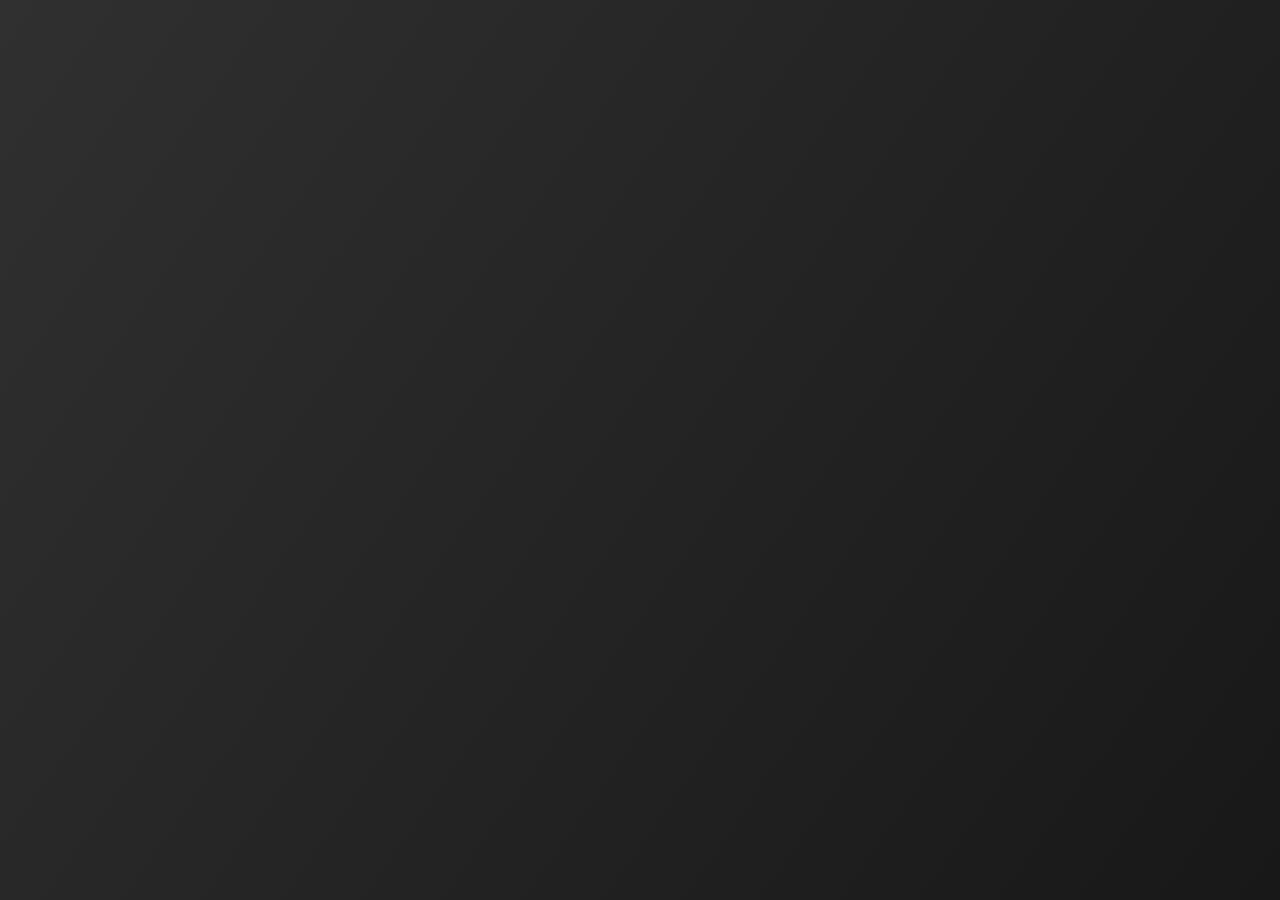
<file: jvargodesign/index.html>
<!DOCTYPE html>
<html>

<head>
<title>James Vargo</title>
<link rel="icon" type="image/png" href="icon.png"/>
<meta charset="UTF-8">
<meta name="viewport" content="initial-scale=1.0" />
<meta name="google-site-verification" content="Kzn-UxJPZ1HnBhER9UXTX1QMaXgaPQliJT3t7XZBu4Q" />

<!--  Google Analytics  !-->
<script>
  (function(i,s,o,g,r,a,m){i['GoogleAnalyticsObject']=r;i[r]=i[r]||function(){
  (i[r].q=i[r].q||[]).push(arguments)},i[r].l=1*new Date();a=s.createElement(o),
  m=s.getElementsByTagName(o)[0];a.async=1;a.src=g;m.parentNode.insertBefore(a,m)
  })(window,document,'script','https://www.google-analytics.com/analytics.js','ga');

  ga('create', 'UA-80811111-1', 'auto');
  ga('send', 'pageview');
</script>

</head>

<style>

/*  Colors

rgb(0, 255, 153)
rgb(191, 132, 255)

*/

h1 {
	font-family:"Avenir";
	font-size:32px;
	font-weight:100;
	color:rgb(0, 255, 153);
}
h3 {
	font-family:"Avenir";
	font-size:20px;
	font-weight:300;
}
p {
	font-family:"Avenir";
	font-size:18px;
	color:rgb(255,255,255);
	-webkit-transition: color 0.5s;
	-moz-transition: color 0.5s;
	-ms-transition: color 0.5s;
	-o-transition: color 0.5s;
	transition: color 0.5s;
}
.homeBG {
	position:fixed;
	left:0;
	top:0;
	height:100vh;
	width:100vw;
	background:-webkit-linear-gradient(top left,rgb(48,48,48),rgb(24,24,24));
	background:-moz-linear-gradient(top left,rgb(48,48,48),rgb(24,24,24));
	background:-ms-linear-gradient(top left,rgb(48,48,48),rgb(24,24,24));
	background:-o-linear-gradient(top left,rgb(48,48,48),rgb(24,24,24));
	background:linear-gradient(top left,rgb(48,48,48),rgb(24,24,24));
	-webkit-transition: background-color 0.5s;
	-moz-transition: background-color 0.5s;
	-ms-transition: background-color 0.5s;
	-o-transition: background-color 0.5s;
	transition: background-color 0.5s;
}
.homeBG:after {
	position:fixed;
	content:"";
	top:0;
	left:0;
	height:100%;
	width:100%;
	opacity:0;
	background:url("background.png") 0 0 no-repeat;
	background-size:100% 100%;
	background-position: left top;
	-webkit-animation: enterBG 0.5s forwards 2.5s;
	-moz-animation: enterBG 0.5s forwards 2.5s;
	-ms-animation: enterBG 0.5s forwards 2.5s;
	-o-animation: enterBG 0.5s forwards 2.5s;
	animation: enterBG 0.5s forwards 2.5s;
	-webkit-transform: translateZ(0px);
	-moz-transform: translateZ(0px);
	-ms-transform: translateZ(0px);
	-o-transform: translateZ(0px);
	transform: translateZ(0px);
}
@keyframes enterBG {
	from {opacity:0;}
	to {opacity:1;}
}
.bgLeft, .bgRight {
	position:fixed;
	top:0;
	height:100%;
	width:50%;
	opacity:0;
	z-index:0;
	-webkit-transition: opacity 0.55s, width 0.55s;
	-moz-transition: opacity 0.55s, width 0.55s;
	-ms-transition: opacity 0.55s, width 0.55s;
	-o-transition: opacity 0.55s, width 0.55s;
	transition: opacity 0.55s, width 0.55s;
	-webkit-transform: translateZ(0px);
	-moz-transform: translateZ(0px);
	-ms-transform: translateZ(0px);
	-o-transform: translateZ(0px);
	transform: translateZ(0px);
}
.bgLeft {
	background:linear-gradient(top left,rgb(48,48,48),rgb(24,24,24));
	left:0;
}
.bgRight {
	background:linear-gradient(top left,rgb(48,48,48),rgb(24,24,24));
	right:0;
}
.titleBox {
	position:absolute;
	left:50%;
	top:0%;
	opacity:0;
	-webkit-animation: enterTitle 1s forwards 2s;
	-moz-animation: enterTitle 1s forwards 2s;
	-ms-animation: enterTitle 1s forwards 2s;
	-o-animation: enterTitle 1s forwards 2s;
	animation: enterTitle 1s forwards 2s;
}
.exitTitle {
	-webkit-animation: exitTitle 1s forwards 0s;
	-moz-animation: exitTitle 1s forwards 0s;
	-ms-animation: exitTitle 1s forwards 0s;
	-o-animation: exitTitle 1s forwards 0s;
	animation: exitTitle 1s forwards 0s;
}
.reEnterTitle {
	-webkit-animation: enterTitle 1s forwards 0s;
	-moz-animation: enterTitle 1s forwards 0s;
	-ms-animation: enterTitle 1s forwards 0s;
	-o-animation: enterTitle 1s forwards 0s;
	animation: enterTitle 1s forwards 0s;
}
.title, .subtitle {
	position:relative;
	left:-50%;
	text-align:center;
}
.subtitleBox {
	position:absolute;
	left:50%;
	top:18%;
}
.uiux, .comp {
	color:rgb(255,255,255);
	-webkit-transition: color 0.5s, left 0.5s;
	-moz-transition: color 0.5s, left 0.5s;
	-ms-transition: color 0.5s, left 0.5s;
	-o-transition: color 0.5s, left 0.5s;
	transition: color 0.5s, left 0.5s;
	position:relative;
	left:-50%;
	text-align:center;
	height:40px;
	line-height:40px;
	top:-40px;
}
.uiuxBox, .compBox {
	position:absolute;
	opacity:0;
	-webkit-transition: top 1s, opacity 1s;
	-moz-transition: top 1s, opacity 1s;
	-ms-transition: top 1s, opacity 1s;
	-o-transition: top 1s, opacity 1s;
	transition: top 1s, opacity 1s;
}
.uiuxBox {
	top:45vh;
	left:25vw;
	-webkit-animation: enterUIUX 1s forwards 1.5s;
	-moz-animation: enterUIUX 1s forwards 1.5s;
	-ms-animation: enterUIUX 1s forwards 1.5s;
	-o-animation: enterUIUX 1s forwards 1.5s;
	animation: enterUIUX 1s forwards 1.5s;
}
.compBox {
	top:55vh;
	left:75vw;
	-webkit-animation: enterComp 1s forwards 1.5s;
	-moz-animation: enterComp 1s forwards 1.5s;
	-ms-animation: enterComp 1s forwards 1.5s;
	-o-animation: enterComp 1s forwards 1.5s;
	animation: enterComp 1s forwards 1.5s;
}
.diagonal {
	position:absolute;
	top:50vh;
	left:50vw;
	height:0vh;
	width:1px;
	opacity:1;
	transform:rotate(0deg);
	background-color:rgb(0, 255, 153);
	-webkit-animation: enterDiagonal 1s forwards 0.5s;
	-moz-animation: enterDiagonal 1s forwards 0.5s;
	-ms-animation: enterDiagonal 1s forwards 0.5s;
	-o-animation: enterDiagonal 1s forwards 0.5s;
	animation: enterDiagonal 1s forwards 0.5s;
}
.uiux_underline, .comp_underline {
	background-color:rgb(255,255,255);
	-webkit-transition: width 0.5s, background-color 0.5s;
	-moz-transition: width 0.5s, background-color 0.5s;
	-ms-transition: width 0.5s, background-color 0.5s;
	-o-transition: width 0.5s, background-color 0.5s;
	transition: width 0.5s, background-color 0.5s;
}
.uiux_underline {
	position:absolute;
	top:42vh;
	left:35.25vw;
	height:0.4vh;
	width:0vw;
}
.comp_underline {
	position:absolute;
	bottom:42vh;
	right:35.25vw;
	height:0.4vh;
	width:0vw;
}
.returnX {
	position:absolute;
	top:8vh;
	left:92vw;
	opacity:0;
	visibility:hidden;
	-webkit-transition: opacity 0.5s;
	-moz-transition: opacity 0.5s;
	-ms-transition: opacity 0.5s;
	-o-transition: opacity 0.5s;
	transition: opacity 0.5s;
}
.returnX:hover .innerX {
	border-color:rgba(255,255,255,1);
	background-color:rgba(0,0,0,0.25);
	cursor:pointer;
}
.returnX:hover .returnX1, .returnX:hover .returnX2 {
	background-color:rgba(255,255,255,1);
}
.innerX {
	position:relative;
	text-align:center;
	height:40px;
	width:40px;
	background-color:rgba(0,0,0,0);
	opacity:1;
	border:1px solid;
	border-color:rgba(255,255,255,0.5);
	border-radius:100%;
	-webkit-transition: border-color 0.25s, background-color 0.25s;
	-moz-transition: border-color 0.25s, background-color 0.25s;
	-ms-transition: border-color 0.25s, background-color 0.25s;
	-o-transition: border-color 0.25s, background-color 0.25s;
	transition: border-color 0.25s, background-color 0.25s;
}
.returnX1, .returnX2 {
	position:absolute;
	top:7px;
	left:20px;
	width:1px;
	height:26px;
	background-color:rgba(255,255,255,0.5);
	-webkit-transition: background-color 0.25s;
	-moz-transition: background-color 0.25s;
	-ms-transition: background-color 0.25s;
	-o-transition: background-color 0.25s;
	transition: background-color 0.25s;
}
.returnX1 {
	transform:rotate(45deg);
}
.returnX2 {
	transform:rotate(-45deg);
}
.socialIcons {
	position:absolute;
	top:13vh;
	left:8vw;
	width:30vw;
	height:8vh;
	opacity:0;
	visibility:hidden;
	-webkit-transition: opacity 0.5s, visibility 0.5s;
	-moz-transition: opacity 0.5s, visibility 0.5s;
	-ms-transition: opacity 0.5s, visibility 0.5s;
	-o-transition: opacity 0.5s, visibility 0.5s;
	transition: opacity 0.5s, visibility 0.5s;
}
.twitter, .behance, .soundcloud {
	fill:#666666;
}
.twitter_box, .behance_box, .soundcloud_box {
	position:absolute;
	width:36px;
	opacity:1;
	visibility:visible;
	cursor:pointer;
	-webkit-transition: opacity 0.5s, visibility 0.5s;
	-moz-transition: opacity 0.5s, visibility 0.5s;
	-ms-transition: opacity 0.5s, visibility 0.5s;
	-o-transition: opacity 0.5s, visibility 0.5s;
	transition: opacity 0.5s, visibility 0.5s;
}
.twitter_box .twitter, .behance_box .behance, .soundcloud_box .soundcloud {
	-webkit-transition: fill 0.5s;
	-moz-transition: fill 0.5s;
	-ms-transition: fill 0.5s;
	-o-transition: fill 0.5s;
	transition: fill 0.5s;
}
.twitter_box:hover .twitter, .behance_box:hover .behance, .soundcloud_box:hover .soundcloud {
	cursor:pointer;
	fill:#00ff99;
}
.twitter_box {
	left:3px;
	width:30px;
	top:3px;
}
.behance_box {
	left:5vw;
	top:3px;
}
.soundcloud_box {
	left:10vw;
}
.seeMoreBox, .listenBox {
	position:absolute;
	top:14.25vh;
	font-family:"Avenir";
	font-size:14px;
	color:rgba(191,132,255,1);
	opacity:0;
	visibility:hidden;
	-webkit-transition: opacity 0.5s, visibility 0.5s, left 0.5s;
	-moz-transition: opacity 0.5s, visibility 0.5s, left 0.5s;
	-ms-transition: opacity 0.5s, visibility 0.5s, left 0.5s;
	-o-transition: opacity 0.5s, visibility 0.5s, left 0.5s;
	transition: opacity 0.5s, visibility 0.5s, left 0.5s;
}
.seeMoreBox {
	left:2vw; /* to 7vw */
}
.listenBox {
	left:8.5vw; /* to 13.5vw */
}

.aboutMeBox {
	position:absolute;
	top:85vh;
	left:50vw;
	opacity:0;
	-webkit-animation: aboutMeEnterAnim 0.5s forwards 2.25s;
	-moz-animation: aboutMeEnterAnim 0.5s forwards 2.25s;
	-ms-animation: aboutMeEnterAnim 0.5s forwards 2.25s;
	-o-animation: aboutMeEnterAnim 0.5s forwards 2.25s;
	animation: aboutMeEnterAnim 0.5s forwards 2.25s;
}
.aboutMeBox:hover p {
	color:rgb(0, 255, 153);
	cursor:pointer;
}
.aboutMe {
	position:relative;
	left:-50%;
	text-align:center;
}
.exitAboutMe {
	-webkit-animation: aboutMeExitAnim 1s forwards 0s;
	-moz-animation: aboutMeExitAnim 1s forwards 0s;
	-ms-animation: aboutMeExitAnim 1s forwards 0s;
	-o-animation: aboutMeExitAnim 1s forwards 0s;
	animation: aboutMeExitAnim 1s forwards 0s;
}
.reEnterAboutMe {
	-webkit-animation: aboutMeEnterAnim 0.5s forwards 0s;
	-moz-animation: aboutMeEnterAnim 0.5s forwards 0s;
	-ms-animation: aboutMeEnterAnim 0.5s forwards 0s;
	-o-animation: aboutMeEnterAnim 0.5s forwards 0s;
	animation: aboutMeEnterAnim 0.5s forwards 0s;
}
.contactButtonBox {
	position:absolute;
	top:12vh;
	left:82vw;
	width:100px;
	height:50px;
	opacity:0;
	visibility:visible;
	-webkit-transition: opacity 0.5s, visibility 0.5s;
	-moz-transition: opacity 0.5s, visibility 0.5s;
	-ms-transition: opacity 0.5s, visibility 0.5s;
	-o-transition: opacity 0.5s, visibility 0.5s;
	transition: opacity 0.5s, visibility 0.5s;
}
.contactButtonBox:hover .contactButtonText {
	color:rgb(0, 255, 153);
	cursor:pointer;
}
.contactButtonText {
	position:absolute;
	text-align:center;
	margin-top:-0.5em;
	line-height:1em;
	top:50%;
	height:100%;
	width:100%;
	color:rgb(255,255,255);
	font-family:"Avenir";
	font-size:20px;
	font-weight:300;
	-webkit-transition: color 0.5s;
	-moz-transition: color 0.5s;
	-ms-transition: color 0.5s;
	-o-transition: color 0.5s;
	transition: color 0.5s;
}
.contactModal {
    visibility: hidden;
    opacity: 0;
    position: fixed;
    z-index: 1;
    left: 0;
    top: 0;
    width: 100%;
    height: 100%;
    overflow: auto;
    background-color: rgba(0,0,0,0.5);
    -webkit-transition: opacity 0.5s, visibility 0.5s;
    -moz-transition: opacity 0.5s, visibility 0.5s;
    -ms-transition: opacity 0.5s, visibility 0.5s;
	-o-transition: opacity 0.5s, visibility 0.5s;
    transition: opacity 0.5s, visibility 0.5s;
}
.contactModalContent {
	position:fixed;
	background-color:rgba(60,60,60,0.5);
    color:rgb(191, 132, 255);
    top:20vh;
    left:30vw;
    padding:1vh 1vw;
    -webkit-box-sizing:border-box;
    -moz-box-sizing:border-box;
    box-sizing:border-box;
    text-align:center;
    border: 1px solid rgb(0, 255, 153);
    border-radius:20px;
    font-family:"Avenir";
    font-size: 14px;
    font-weight: bold;
    width: 40vw;
    height: 60vh;
}
.contactClose {
	position:absolute;
	top:-12vh;
	left:60vw;
	text-align:center;
	height:40px;
	width:40px;
	background-color:rgba(0,0,0,0);
	opacity:1;
	border:1px solid;
	border-color:rgba(255,255,255,0.5);
	border-radius:100%;
	-webkit-transition: border-color 0.25s, background-color 0.25s;
	-moz-transition: border-color 0.25s, background-color 0.25s;
	-ms-transition: border-color 0.25s, background-color 0.25s;
	-o-transition: border-color 0.25s, background-color 0.25s;
	transition: border-color 0.25s, background-color 0.25s;
}
.contactCloseX1, .contactCloseX2 {
	position:absolute;
	top:7px;
	left:20px;
	width:1px;
	height:26px;
	background-color:rgba(255,255,255,0.5);
	-webkit-transition: background-color 0.25s;
	-moz-transition: background-color 0.25s;
	-ms-transition: background-color 0.25s;
	-o-transition: background-color 0.25s;
	transition: background-color 0.25s;
}
.contactCloseX1 {
	transform:rotate(45deg);
}
.contactCloseX2 {
	transform:rotate(-45deg);
}
.contactClose:hover {
	border-color:rgba(255,255,255,1);
	background-color:rgba(0,0,0,0.25);
	cursor:pointer;
}
.contactClose:hover .contactCloseX1, .contactClose:hover .contactCloseX2 {
    background-color:rgba(255,255,255,1);
}
.contactName, .contactEmail, .contactMessage {
	position:absolute;
	visibility:hidden;
	width:100%;
	left:0;
}
.contactName {
	top:5%;
}
.contactEmail {
	top:25%;
}
.contactMessage {
	top:45%;
}
.contactInput {
	position:absolute;
	-webkit-box-sizing:border-box;
	-moz-box-sizing:border-box;
	box-sizing:border-box;
	left:7.5%;
	width:85%;
	padding:10px 20px;
	border-radius:5px;
	border:1px solid rgba(0,0,0,0);
	background-color:rgba(255,255,255,0.75);
	color:rgb(0,0,0);
	font-family:"Avenir";
	resize:none;
	-webkit-transition: background-color 0.25s, border 0.25s, color 0.25s;
	-moz-transition: background-color 0.25s, border 0.25s, color 0.25s;
	-ms-transition: background-color 0.25s, border 0.25s, color 0.25s;
	-o-transition: background-color 0.25s, border 0.25s, color 0.25s;
	transition: background-color 0.25s, border 0.25s, color 0.25s;
}
.contactInput:focus {
	outline:none;
	border:1px solid rgb(0, 255, 153);
	background-color:rgba(30,30,30,0.75);
	color:rgb(255,255,255);
}
.inputName, .inputEmail {
	height:10%;
	font-weight:bold;
	font-size:16px;
}
.inputName {
	top:10%;
}
.inputEmail {
	top:25%;
}
.inputMessage {
	top:40%;
	height:35%;
	font-weight:100;
	font-size:14px;
	line-height:1.5em;
}
::-webkit-input-placeholder {
	color:rgb(60,60,60);
}
:-moz-placeholder {
	color:rgb(60,60,60);
}
::-moz-placeholder {
	color:rgb(60,60,60);
}
:-ms-input-placeholder {
	color:rgb(60,60,60);
}
.contactSendBox {
	position:absolute;
	width:30%;
	height:8%;
	left:35%;
	top:82%;
	background-color:rgba(150,150,150,0);
	border:2px solid rgb(255,255,255);
	border-radius:30px;
	-webkit-transition: background-color 0.5s, border 0.5s;
	-moz-transition: background-color 0.5s, border 0.5s;
	-ms-transition: background-color 0.5s, border 0.5s;
	-o-transition: background-color 0.5s, border 0.5s;
	transition: background-color 0.5s, border 0.5s;
}
.contactSend {
	position:absolute;
	text-align:center;
	top:50%;
	margin-top:-0.45em;
	left:0;
	width:100%;
	height:100%;
	line-height:1em;
	padding:0;
	color:rgb(255,255,255);
	pointer-events:none;
	-webkit-transition: color 0.5s;
	-moz-transition: color 0.5s;
	-ms-transition: color 0.5s;
	-o-transition: color 0.5s;
	transition: color 0.5s;
}
.contactSendBox:hover {
	background-color:rgb(0,0,0);
	border:2px solid rgb(191, 132, 255);
	cursor:pointer;
}
.contactSendBox:hover .contactSend {
	color:rgb(191, 132, 255);
}
.errorDisplay {
	top:93%;
}


/* -------------------
-  About Me Content  -
-------------------- */

.portraitFrame {
	position:absolute;
	top:37.5vh;
	left:30vw;
	opacity:0;
	visibility:hidden;
	-webkit-transition: opacity 0.5s, visibility 0.5s;
	-moz-transition: opacity 0.5s, visibility 0.5s;
	-ms-transition: opacity 0.5s, visibility 0.5s;
	-o-transition: opacity 0.5s, visibility 0.5s;
	transition: opacity 0.5s, visibility 0.5s;
}
.portrait {
	position:relative;
	left:-50%;
	width:150px;
	height:150px;
	background: url("portrait.jpg") 0 0 no-repeat;
	background-size: 100% 100%;
	border-radius:100%;
	border:1px solid;
	border-color:rgb(255,255,255);
}
.cycleTextBox {
	position:absolute;
	top:62.5vh;
	left:30vw;
	width:30vw;
	pointer-events:none;
	-webkit-transition: opacity 0.5s;
	-moz-transition: opacity 0.5s;
	-ms-transition: opacity 0.5s;
	-o-transition: opacity 0.5s;
	transition: opacity 0.5s;
}
.cycleText {
	position:absolute;
	width:100%;
	left:-50%;
	text-align:center;
	font-family:"Avenir";
	font-weight:800;
	font-size:18px;
	color:rgb(191, 132, 255);
	opacity:0;
}
.cycleTextLong {
	position:absolute;
	width:100%;
	left:-50%;
	text-align:center;
	font-family:"Avenir";
	font-weight:800;
	font-size:18px;
	color:rgb(0, 255, 153);
	opacity:0;
}
.cycle1 {
	-webkit-animation: cycleTextAnim 4s ease-in-out infinite;
	-moz-animation: cycleTextAnim 4s ease-in-out infinite;
	-ms-animation: cycleTextAnim 4s ease-in-out infinite;
	-o-animation: cycleTextAnim 4s ease-in-out infinite;
	animation: cycleTextAnim 4s ease-in-out infinite;
}
.cycle2 {
	-webkit-animation: cycleTextAnim 4s ease-in-out 0.5s infinite;
	-moz-animation: cycleTextAnim 4s ease-in-out 0.5s infinite;
	-ms-animation: cycleTextAnim 4s ease-in-out 0.5s infinite;
	-o-animation: cycleTextAnim 4s ease-in-out 0.5s infinite;
	animation: cycleTextAnim 4s ease-in-out 0.5s infinite;
}
.cycle3 {
	-webkit-animation: cycleTextAnim 4s ease-in-out 1s infinite;
	-moz-animation: cycleTextAnim 4s ease-in-out 1s infinite;
	-ms-animation: cycleTextAnim 4s ease-in-out 1s infinite;
	-o-animation: cycleTextAnim 4s ease-in-out 1s infinite;
	animation: cycleTextAnim 4s ease-in-out 1s infinite;
}
.cycle4 {
	-webkit-animation: cycleTextAnim 4s ease-in-out 1.5s infinite;
	-moz-animation: cycleTextAnim 4s ease-in-out 1.5s infinite;
	-ms-animation: cycleTextAnim 4s ease-in-out 1.5s infinite;
	-o-animation: cycleTextAnim 4s ease-in-out 1.5s infinite;
	animation: cycleTextAnim 4s ease-in-out 1.5s infinite;
}
.cycle5 {
	-webkit-animation: cycleTextAnimLong 8s ease-in-out 2s infinite;
	-moz-animation: cycleTextAnimLong 8s ease-in-out 2s infinite;
	-ms-animation: cycleTextAnimLong 8s ease-in-out 2s infinite;
	-o-animation: cycleTextAnimLong 8s ease-in-out 2s infinite;
	animation: cycleTextAnimLong 8s ease-in-out 2s infinite;
}
.cycle6 {
	-webkit-animation: cycleTextAnimLong 8s ease-in-out 6s infinite;
	-moz-animation: cycleTextAnimLong 8s ease-in-out 6s infinite;
	-ms-animation: cycleTextAnimLong 8s ease-in-out 6s infinite;
	-o-animation: cycleTextAnimLong 8s ease-in-out 6s infinite;
	animation: cycleTextAnimLong 8s ease-in-out 6s infinite;
}
.paragraph1, .paragraph2, .paragraph3 {
	position:absolute;
	left:40vw;
	opacity:0;
	-webkit-transition: opacity 0.5s, visibility 0.5s;
	-moz-transition: opacity 0.5s, visibility 0.5s;
	-ms-transition: opacity 0.5s, visibility 0.5s;
	-o-transition: opacity 0.5s, visibility 0.5s;
	transition: opacity 0.5s, visibility 0.5s;
}
.paragraph1 {
	top:38vh;
}
.paragraph2 {
	top:75vh;
}
.paragraph3 {
	top:85vh;
}
.aboutMeText {
	position:absolute;
	font-family:"Avenir";
	font-size:18px;
	color:rgb(255,255,255);
	opacity:0;
	text-align:center;
	white-space:nowrap;
	overflow:hidden;
	-webkit-transition: opacity 0.5s, visibility 0.5s;
	-moz-transition: opacity 0.5s, visibility 0.5s;
	-ms-transition: opacity 0.5s, visibility 0.5s;
	-o-transition: opacity 0.5s, visibility 0.5s;
	transition: opacity 0.5s, visibility 0.5s;
}
@keyframes cycleTextAnim {
	0% {top:-5vh; opacity:0;}
	6.75% {top:0vh; opacity:1;}
	12.5% {top:0vh; opacity:1;}
	19.25% {top:5vh; opacity:0;}
	100% {top:5vh; opacity:0;}
}
@keyframes cycleTextAnimLong {
	0% {top:-5vh; opacity:0;}
	3.375% {top:0vh; opacity:1;}
	25% {top:0vh; opacity:1;}
	28.375% {top:5vh; opacity:0;}
	100% {top:5vh; opacity:0;}
}
@keyframes charAnim {
	/* ADJUST THESE VALUES FOR FADE CONTROL */
	0% {opacity:0;}
	35% {opacity:1;}
	100% {opacity:0.6;}
}




/* ---------------
-  Skills Graph  -
---------------- */

.columns {
	position:absolute;
	width:50vw;
	left:7vw;
	color:rgba(255,255,255,0.25);
	font-size:12px;
}
.column1, .column2, .column3, .column4 {
	position:relative;
	opacity:0;
	text-align:left;
	width:10vw;
}
.column1 {
	position:absolute;
	left:0vw;
}
.column2 {
	position:absolute;
	left:10vw;
}
.column3 {
	position:absolute;
	left:20vw;
}
.column4 {
	position:absolute;
	left:30vw;
}
.columnAnim .column1 {
	-webkit-animation: columnTextAnim 0.5s forwards;
	-moz-animation: columnTextAnim 0.5s forwards;
	-ms-animation: columnTextAnim 0.5s forwards;
	-o-animation: columnTextAnim 0.5s forwards;
	animation: columnTextAnim 0.5s forwards;
}
.columnAnim .column2 {
	-webkit-animation: columnTextAnim 0.5s forwards 0.25s;
	-moz-animation: columnTextAnim 0.5s forwards 0.25s;
	-ms-animation: columnTextAnim 0.5s forwards 0.25s;
	-o-animation: columnTextAnim 0.5s forwards 0.25s;
	animation: columnTextAnim 0.5s forwards 0.25s;
}
.columnAnim .column3 {
	-webkit-animation: columnTextAnim 0.5s forwards 0.5s;
	-moz-animation: columnTextAnim 0.5s forwards 0.5s;
	-ms-animation: columnTextAnim 0.5s forwards 0.5s;
	-o-animation: columnTextAnim 0.5s forwards 0.5s;
	animation: columnTextAnim 0.5s forwards 0.5s;
}
.columnAnim .column4 {
	-webkit-animation: columnTextAnim 0.5s forwards 0.75s;
	-moz-animation: columnTextAnim 0.5s forwards 0.75s;
	-ms-animation: columnTextAnim 0.5s forwards 0.75s;
	-o-animation: columnTextAnim 0.5s forwards 0.75s;
	animation: columnTextAnim 0.5s forwards 0.75s;
}
.columnAnimReverse .column1, .columnAnimReverse .column2, .columnAnimReverse .column3, .columnAnimReverse .column4 {
	-webkit-animation: columnTextAnimReverse 0.5s forwards;
	-moz-animation: columnTextAnimReverse 0.5s forwards;
	-ms-animation: columnTextAnimReverse 0.5s forwards;
	-o-animation: columnTextAnimReverse 0.5s forwards;
	animation: columnTextAnimReverse 0.5s forwards;
}
.rows {
	position:relative;
	left:-11vw;
	top:3.1vh;
	height:8vh;
	width:16vw;
	line-height:8vh;
	color:rgba(255,255,255,0.5);
	font-size:16px;
	text-align:right;
}
.row1, .row2, .row3, .row4, .row5, .row6, .row7 {
	opacity:0;
}
.rowAnim .row1 {
	-webkit-animation: rowTextAnim 0.5s forwards;
	-moz-animation: rowTextAnim 0.5s forwards;
	-ms-animation: rowTextAnim 0.5s forwards;
	-o-animation: rowTextAnim 0.5s forwards;
	animation: rowTextAnim 0.5s forwards;
}
.rowAnim .row2 {
	-webkit-animation: rowTextAnim 0.5s forwards 0.25s;
	-moz-animation: rowTextAnim 0.5s forwards 0.25s;
	-ms-animation: rowTextAnim 0.5s forwards 0.25s;
	-o-animation: rowTextAnim 0.5s forwards 0.25s;
	animation: rowTextAnim 0.5s forwards 0.25s;
}
.rowAnim .row3 {
	-webkit-animation: rowTextAnim 0.5s forwards 0.5s;
	-moz-animation: rowTextAnim 0.5s forwards 0.5s;
	-ms-animation: rowTextAnim 0.5s forwards 0.5s;
	-o-animation: rowTextAnim 0.5s forwards 0.5s;
	animation: rowTextAnim 0.5s forwards 0.5s;
}
.rowAnim .row4 {
	-webkit-animation: rowTextAnim 0.5s forwards 0.75s;
	-moz-animation: rowTextAnim 0.5s forwards 0.75s;
	-ms-animation: rowTextAnim 0.5s forwards 0.75s;
	-o-animation: rowTextAnim 0.5s forwards 0.75s;
	animation: rowTextAnim 0.5s forwards 0.75s;
}
.rowAnim .row5 {
	-webkit-animation: rowTextAnim 0.5s forwards 1s;
	-moz-animation: rowTextAnim 0.5s forwards 1s;
	-ms-animation: rowTextAnim 0.5s forwards 1s;
	-o-animation: rowTextAnim 0.5s forwards 1s;
	animation: rowTextAnim 0.5s forwards 1s;
}
.rowAnim .row6 {
	-webkit-animation: rowTextAnim 0.5s forwards 1.25s;
	-moz-animation: rowTextAnim 0.5s forwards 1.25s;
	-ms-animation: rowTextAnim 0.5s forwards 1.25s;
	-o-animation: rowTextAnim 0.5s forwards 1.25s;
	animation: rowTextAnim 0.5s forwards 1.25s;
}
.rowAnim .row7 {
	-webkit-animation: rowTextAnim 0.5s forwards 1.5s;
	-moz-animation: rowTextAnim 0.5s forwards 1.5s;
	-ms-animation: rowTextAnim 0.5s forwards 1.5s;
	-o-animation: rowTextAnim 0.5s forwards 1.5s;
	animation: rowTextAnim 0.5s forwards 1.5s;
}
.rowAnimReverse .row1, .rowAnimReverse .row2, .rowAnimReverse .row3, .rowAnimReverse .row4, .rowAnimReverse .row5, .rowAnimReverse .row6, .rowAnimReverse .row7 {
	-webkit-animation: rowTextAnimReverse 0.5s forwards;
	-moz-animation: rowTextAnimReverse 0.5s forwards;
	-ms-animation: rowTextAnimReverse 0.5s forwards;
	-o-animation: rowTextAnimReverse 0.5s forwards;
	animation: rowTextAnimReverse 0.5s forwards;
}
.bars {
	position:relative;
	top:-1.5vh;
}
.bar1, .bar2, .bar3, .bar4, .bar5, .bar6, .bar7 {
	position:absolute;
	left:7vw;
	height:1vh;
	width:0;
	background-color:rgba(191, 132, 255,0.75);
}
.bar1 {
	top:0vh;
}
.bar2 {
	top:8vh;
}
.bar3 {
	top:16vh;
}
.bar4 {
	top:24vh;
}
.bar5 {
	top:32vh;
}
.bar6 {
	top:40vh;
}
.bar7 {
	top:48vh;
}
.grid {
	position:absolute;
	left:7vw;
	top:3vh;
}
.gridLine1, .gridLine2, .gridLine3, .gridLine4 {
	position:absolute;
	width:1px;
	background-color:rgba(255,255,255,0.1);
	opacity:0;
}
.gridLine1 {
	left:0vw;
}
.gridLine2 {
	left:10vw;
}
.gridLine3 {
	left:20vw;
}
.gridLine4 {
	left:30vw;
}
.gridAnim .gridLine1 {
	-webkit-animation: gridLineAnim 0.5s forwards;
	-moz-animation: gridLineAnim 0.5s forwards;
	-ms-animation: gridLineAnim 0.5s forwards;
	-o-animation: gridLineAnim 0.5s forwards;
	animation: gridLineAnim 0.5s forwards;
}
.gridAnim .gridLine2 {
	-webkit-animation: gridLineAnim 0.5s forwards 0.25s;
	-moz-animation: gridLineAnim 0.5s forwards 0.25s;
	-ms-animation: gridLineAnim 0.5s forwards 0.25s;
	-o-animation: gridLineAnim 0.5s forwards 0.25s;
	animation: gridLineAnim 0.5s forwards 0.25s;
}
.gridAnim .gridLine3 {
	-webkit-animation: gridLineAnim 0.5s forwards 0.5s;
	-moz-animation: gridLineAnim 0.5s forwards 0.5s;
	-ms-animation: gridLineAnim 0.5s forwards 0.5s;
	-o-animation: gridLineAnim 0.5s forwards 0.5s;
	animation: gridLineAnim 0.5s forwards 0.5s;
}
.gridAnim .gridLine4 {
	-webkit-animation: gridLineAnim 0.5s forwards 0.75s;
	-moz-animation: gridLineAnim 0.5s forwards 0.75s;
	-ms-animation: gridLineAnim 0.5s forwards 0.75s;
	-o-animation: gridLineAnim 0.5s forwards 0.75s;
	animation: gridLineAnim 0.5s forwards 0.75s;
}
.gridAnimReverse .gridLine1, .gridAnimReverse .gridLine2, .gridAnimReverse .gridLine3, .gridAnimReverse .gridLine4 {
	-webkit-animation: gridLineAnimReverse 0.5s forwards;
	-moz-animation: gridLineAnimReverse 0.5s forwards;
	-ms-animation: gridLineAnimReverse 0.5s forwards;
	-o-animation: gridLineAnimReverse 0.5s forwards;
	animation: gridLineAnimReverse 0.5s forwards;
}
@keyframes rowTextAnim {
	0% {opacity:0;}
	100% {opacity:1;}
}
@keyframes rowTextAnimReverse {
	0% {opacity:1;}
	100% {opacity:0;}
}
@keyframes columnTextAnim {
	0% {opacity:0; top:-5vh;}
	100% {opacity:1; top:0vh;}
}
@keyframes columnTextAnimReverse {
	0% {opacity:1; top:0vh;}
	100% {opacity:0; top:-5vh;}
}
@keyframes gridLineAnim {
	0% {opacity:0;}
	100% {opacity:1;}
}
@keyframes gridLineAnimReverse {
	0% {opacity:1;}
	100% {opacity:0;}
}



/* ---------------
-  UIUX Content  -
---------------- */

.uiux_content {
	position:absolute;
	top:0vh;
	left:0vw;
	opacity:0;
	visibility:hidden;
	font-family:"Avenir";
}
.uiux_buttons {
	position:absolute;
	opacity:0;
	visibility:hidden;
	-webkit-transition: opacity 1s, visibility 1s;
	transition: opacity 1s, visibility 1s;
}
.uiux_skills_button {
	position:absolute;
	top:25vh;
	left:25vw;
	width:200px;
	height:50px;
}
.uiux_skills_button:hover {
	cursor:pointer;
}
.uiux_skills_button:hover .uiux_skills_innerButton {
	
}
.uiux_skills_button:hover .uiux_skills_buttonText {
	color:rgb(0, 255, 153) !important;
}
.uiux_skills_innerButton, .uiux_software_innerButton, .uiux_exp_innerButton {
	position:relative;
	top:-50%;
	left:-50%;
	width:200px;
	height:50px;
	/*background-color:rgba(191, 132, 255, 1);
	border-radius:100%;
	border:1px solid;
	border-color:rgba(0,0,0,0);
	-webkit-transition: background-color 0.5s, border-color 0.5s;
	transition: background-color 0.5s, border-color 0.5s;*/
}
.uiux_skills_buttonText, .uiux_software_buttonText, .uiux_exp_buttonText {
	position:absolute;
	width:200px;
	height:50px;
	line-height:50px;
	font-family:"Avenir";
	font-size:24px;
	color:rgb(255,255,255);
	text-align:center;
	-webkit-transition: color 0.5s;
	-moz-transition: color 0.5s;
	-ms-transition: color 0.5s;
	-o-transition: color 0.5s;
	transition: color 0.5s;
	pointer-events:none;
}
.uiux_exp_button {
	position:absolute;
	top:25vh;
	left:75vw;
	width:200px;
	height:50px;
}
.uiux_exp_button:hover {
	cursor:pointer;
}
.uiux_exp_button:hover .uiux_exp_innerButton {
	
}
.uiux_exp_button:hover .uiux_exp_buttonText {
	color:rgb(0, 255, 153) !important;
}
.uiux_software_button {
	position:absolute;
	top:25vh;
	left:50vw;
	width:200px;
	height:50px;
}
.uiux_software_button:hover {
	cursor:pointer;
}
.uiux_software_button:hover .uiux_software_innerButton {
	
}
.uiux_software_button:hover .uiux_software_buttonText {
	color:rgb(0, 255, 153) !important;
}

.uiux_skills {
	position:absolute;
	top:32vh;
	left:28vw;
}
.uiux_software {
	position:absolute;
	top:40vh;
	left:28vw;
}
.uiux_skills_gridLines {
	height:46vh;
}
.uiux_software_gridLines {
	height:30vh;
}


.uiux_exp {
	position:absolute;
	top:40vh;
	left:50vw;
	opacity:0;
	visibility:hidden;
}
.exp_images_box {
	position:relative;
	left:-50%;
	width:800px;
	height:200px;
}
.mysite, .moodmusic  {
	position:absolute;
	width:50%;
	height:100%;
}
.mysite {
	left:0;
}
.moodmusic {
	left:50%;
}
.mysite img, .moodmusic img {
	position:absolute;
	left:0;
	width:0;
	height:100%;
}
.mysite_overlay, .moodmusic_overlay {
	position:absolute;
	top:0;
	left:0;
	width:100%;
	height:100%;
	background-color:rgba(0,0,0,0.5);
	opacity:0;
	z-index:1;
	-webkit-transition: opacity 0.25s;
	-moz-transition: opacity 0.25s;
	-ms-transition: opacity 0.25s;
	-o-transition: opacity 0.25s;
	transition: opacity 0.25s;
}
.mysite_overlay_text, .moodmusic_overlay_text {
	position:absolute;
	margin-top:-0.5em;
	top:50%;
	left:0;
	width:100%;
	height:100%;
	text-align:center;
	font-family:"Avenir";
	font-size:14px;
	color:rgba(255,255,255,1);
	opacity:0;
	z-index:2;
	pointer-events:none;
	-webkit-transition: opacity 0.25s;
	-moz-transition: opacity 0.25s;
	-ms-transition: opacity 0.25s;
	-o-transition: opacity 0.25s;
	transition: opacity 0.25s;
}
.mysite:hover .mysite_overlay, .moodmusic:hover .moodmusic_overlay {
	opacity:1;
}
.mysite:hover .mysite_overlay_text, .moodmusic:hover .moodmusic_overlay_text {
	opacity:1;
}
.expImagesAnim .mysite img {
	-webkit-animation: images_anim 0.5s forwards;
	-moz-animation: images_anim 0.5s forwards;
	-ms-animation: images_anim 0.5s forwards;
	-o-animation: images_anim 0.5s forwards;
	animation: images_anim 0.5s forwards;
}
.expImagesAnimReverse .mysite img {
	-webkit-animation: images_anim_reverse 0.25s forwards;
	-moz-animation: images_anim_reverse 0.25s forwards;
	-ms-animation: images_anim_reverse 0.25s forwards;
	-o-animation: images_anim_reverse 0.25s forwards;
	animation: images_anim_reverse 0.25s forwards;
}
.expImagesAnim .moodmusic img {
	-webkit-animation: images_anim 0.5s forwards 0.1s;
	-moz-animation: images_anim 0.5s forwards 0.1s;
	-ms-animation: images_anim 0.5s forwards 0.1s;
	-o-animation: images_anim 0.5s forwards 0.1s;
	animation: images_anim 0.5s forwards 0.1s;
}
.expImagesAnimReverse .moodmusic img {
	-webkit-animation: images_anim_reverse 0.25s forwards;
	-moz-animation: images_anim_reverse 0.25s forwards;
	-ms-animation: images_anim_reverse 0.25s forwards;
	-o-animation: images_anim_reverse 0.25s forwards;
	animation: images_anim_reverse 0.25s forwards;
}
@keyframes images_anim {
	0% {left:50%; width:0;}
	100% {left:0%; width:100%;}
}
@keyframes images_anim_reverse {
	0% {left:0; width:100%;}
	100% {left:50%; width:0;}
}


.uiux_skill_barAnim .bar1 {
	-webkit-animation: uiux_skill_bar1anim 1s forwards;
	-moz-animation: uiux_skill_bar1anim 1s forwards;
	-ms-animation: uiux_skill_bar1anim 1s forwards;
	-o-animation: uiux_skill_bar1anim 1s forwards;
	animation: uiux_skill_bar1anim 1s forwards;
}
.uiux_skill_barAnim .bar2 {
	-webkit-animation: uiux_skill_bar2anim 1s forwards 0.25s;
	-moz-animation: uiux_skill_bar2anim 1s forwards 0.25s;
	-ms-animation: uiux_skill_bar2anim 1s forwards 0.25s;
	-o-animation: uiux_skill_bar2anim 1s forwards 0.25s;
	animation: uiux_skill_bar2anim 1s forwards 0.25s;
}
.uiux_skill_barAnim .bar3 {
	-webkit-animation: uiux_skill_bar3anim 1s forwards 0.5s;
	-moz-animation: uiux_skill_bar3anim 1s forwards 0.5s;
	-ms-animation: uiux_skill_bar3anim 1s forwards 0.5s;
	-o-animation: uiux_skill_bar3anim 1s forwards 0.5s;
	animation: uiux_skill_bar3anim 1s forwards 0.5s;
}
.uiux_skill_barAnim .bar4 {
	-webkit-animation: uiux_skill_bar4anim 1s forwards 0.75s;
	-moz-animation: uiux_skill_bar4anim 1s forwards 0.75s;
	-ms-animation: uiux_skill_bar4anim 1s forwards 0.75s;
	-o-animation: uiux_skill_bar4anim 1s forwards 0.75s;
	animation: uiux_skill_bar4anim 1s forwards 0.75s;
}
.uiux_skill_barAnim .bar5 {
	-webkit-animation: uiux_skill_bar5anim 1s forwards 1s;
	-moz-animation: uiux_skill_bar5anim 1s forwards 1s;
	-ms-animation: uiux_skill_bar5anim 1s forwards 1s;
	-o-animation: uiux_skill_bar5anim 1s forwards 1s;
	animation: uiux_skill_bar5anim 1s forwards 1s;
}
.uiux_skill_barAnim .bar6 {
	-webkit-animation: uiux_skill_bar6anim 1s forwards 1.25s;
	-moz-animation: uiux_skill_bar6anim 1s forwards 1.25s;
	-ms-animation: uiux_skill_bar6anim 1s forwards 1.25s;
	-o-animation: uiux_skill_bar6anim 1s forwards 1.25s;
	animation: uiux_skill_bar6anim 1s forwards 1.25s;
}
.uiux_skill_barAnim .bar7 {
	-webkit-animation: uiux_skill_bar7anim 1s forwards 1.5s;
	-moz-animation: uiux_skill_bar7anim 1s forwards 1.5s;
	-ms-animation: uiux_skill_bar7anim 1s forwards 1.5s;
	-o-animation: uiux_skill_bar7anim 1s forwards 1.5s;
	animation: uiux_skill_bar7anim 1s forwards 1.5s;
}
.uiux_skill_barAnimReverse .bar1 {
	-webkit-animation: uiux_skill_bar1animReverse 0.5s forwards;
	-moz-animation: uiux_skill_bar1animReverse 0.5s forwards;
	-ms-animation: uiux_skill_bar1animReverse 0.5s forwards;
	-o-animation: uiux_skill_bar1animReverse 0.5s forwards;
	animation: uiux_skill_bar1animReverse 0.5s forwards;
}
.uiux_skill_barAnimReverse .bar2 {
	-webkit-animation: uiux_skill_bar2animReverse 0.5s forwards;
	-moz-animation: uiux_skill_bar2animReverse 0.5s forwards;
	-ms-animation: uiux_skill_bar2animReverse 0.5s forwards;
	-o-animation: uiux_skill_bar2animReverse 0.5s forwards;
	animation: uiux_skill_bar2animReverse 0.5s forwards;
}
.uiux_skill_barAnimReverse .bar3 {
	-webkit-animation: uiux_skill_bar3animReverse 0.5s forwards;
	-moz-animation: uiux_skill_bar3animReverse 0.5s forwards;
	-ms-animation: uiux_skill_bar3animReverse 0.5s forwards;
	-o-animation: uiux_skill_bar3animReverse 0.5s forwards;
	animation: uiux_skill_bar3animReverse 0.5s forwards;
}
.uiux_skill_barAnimReverse .bar4 {
	-webkit-animation: uiux_skill_bar4animReverse 0.5s forwards;
	-moz-animation: uiux_skill_bar4animReverse 0.5s forwards;
	-ms-animation: uiux_skill_bar4animReverse 0.5s forwards;
	-o-animation: uiux_skill_bar4animReverse 0.5s forwards;
	animation: uiux_skill_bar4animReverse 0.5s forwards;
}
.uiux_skill_barAnimReverse .bar5 {
	-webkit-animation: uiux_skill_bar5animReverse 0.5s forwards;
	-moz-animation: uiux_skill_bar5animReverse 0.5s forwards;
	-ms-animation: uiux_skill_bar5animReverse 0.5s forwards;
	-o-animation: uiux_skill_bar5animReverse 0.5s forwards;
	animation: uiux_skill_bar5animReverse 0.5s forwards;
}
.uiux_skill_barAnimReverse .bar6 {
	-webkit-animation: uiux_skill_bar6animReverse 0.5s forwards;
	-moz-animation: uiux_skill_bar6animReverse 0.5s forwards;
	-ms-animation: uiux_skill_bar6animReverse 0.5s forwards;
	-o-animation: uiux_skill_bar6animReverse 0.5s forwards;
	animation: uiux_skill_bar6animReverse 0.5s forwards;
}
.uiux_skill_barAnimReverse .bar7 {
	-webkit-animation: uiux_skill_bar7animReverse 0.5s forwards;
	-moz-animation: uiux_skill_bar7animReverse 0.5s forwards;
	-ms-animation: uiux_skill_bar7animReverse 0.5s forwards;
	-o-animation: uiux_skill_bar7animReverse 0.5s forwards;
	animation: uiux_skill_bar7animReverse 0.5s forwards;
}
@keyframes uiux_skill_bar1anim { /* HTML */
	0% {width:0;}
	100% {width:20vw;}
}
@keyframes uiux_skill_bar2anim { /* CSS */
	0% {width:0;}
	100% {width:26vw;}
}
@keyframes uiux_skill_bar3anim { /* Javascript */
	0% {width:0;}
	100% {width:26vw;}
}
@keyframes uiux_skill_bar4anim { /* Swift */
	0% {width:0;}
	100% {width:18vw;}
}
@keyframes uiux_skill_bar5anim { /* Java */
	0% {width:0;}
	100% {width:24vw;}
}
@keyframes uiux_skill_bar6anim { /* C++ */
	0% {width:0;}
	100% {width:23vw;}
}
@keyframes uiux_skill_bar7anim { /*  */
	0% {width:0;}
	100% {width:23vw;}
}
@keyframes uiux_skill_bar1animReverse {
	0% {width:20vw;}
	100% {width:0;}
}
@keyframes uiux_skill_bar2animReverse {
	0% {width:26vw;}
	100% {width:0;}
}
@keyframes uiux_skill_bar3animReverse {
	0% {width:26vw;}
	100% {width:0;}
}
@keyframes uiux_skill_bar4animReverse {
	0% {width:18vw;}
	100% {width:0;}
}
@keyframes uiux_skill_bar5animReverse {
	0% {width:24vw;}
	100% {width:0;}
}
@keyframes uiux_skill_bar6animReverse {
	0% {width:23vw;}
	100% {width:0;}
}
@keyframes uiux_skill_bar7animReverse {
	0% {width:23vw;}
	100% {width:0;}
}


.uiux_software_barAnim .bar1 {
	-webkit-animation: uiux_software_bar1anim 1s forwards;
	-moz-animation: uiux_software_bar1anim 1s forwards;
	-ms-animation: uiux_software_bar1anim 1s forwards;
	-o-animation: uiux_software_bar1anim 1s forwards;
	animation: uiux_software_bar1anim 1s forwards;
}
.uiux_software_barAnim .bar2 {
	-webkit-animation: uiux_software_bar2anim 1s forwards 0.25s;
	-moz-animation: uiux_software_bar2anim 1s forwards 0.25s;
	-ms-animation: uiux_software_bar2anim 1s forwards 0.25s;
	-o-animation: uiux_software_bar2anim 1s forwards 0.25s;
	animation: uiux_software_bar2anim 1s forwards 0.25s;
}
.uiux_software_barAnim .bar3 {
	-webkit-animation: uiux_software_bar3anim 1s forwards 0.5s;
	-moz-animation: uiux_software_bar3anim 1s forwards 0.5s;
	-ms-animation: uiux_software_bar3anim 1s forwards 0.5s;
	-o-animation: uiux_software_bar3anim 1s forwards 0.5s;
	animation: uiux_software_bar3anim 1s forwards 0.5s;
}
.uiux_software_barAnim .bar4 {
	-webkit-animation: uiux_software_bar4anim 1s forwards 0.75s;
	-moz-animation: uiux_software_bar4anim 1s forwards 0.75s;
	-ms-animation: uiux_software_bar4anim 1s forwards 0.75s;
	-o-animation: uiux_software_bar4anim 1s forwards 0.75s;
	animation: uiux_software_bar4anim 1s forwards 0.75s;
}
.uiux_software_barAnimReverse .bar1 {
	-webkit-animation: uiux_software_bar1animReverse 0.5s forwards;
	-moz-animation: uiux_software_bar1animReverse 0.5s forwards;
	-ms-animation: uiux_software_bar1animReverse 0.5s forwards;
	-o-animation: uiux_software_bar1animReverse 0.5s forwards;
	animation: uiux_software_bar1animReverse 0.5s forwards;
}
.uiux_software_barAnimReverse .bar2 {
	-webkit-animation: uiux_software_bar2animReverse 0.5s forwards;
	-moz-animation: uiux_software_bar2animReverse 0.5s forwards;
	-ms-animation: uiux_software_bar2animReverse 0.5s forwards;
	-o-animation: uiux_software_bar2animReverse 0.5s forwards;
	animation: uiux_software_bar2animReverse 0.5s forwards;
}
.uiux_software_barAnimReverse .bar3 {
	-webkit-animation: uiux_software_bar3animReverse 0.5s forwards;
	-moz-animation: uiux_software_bar3animReverse 0.5s forwards;
	-ms-animation: uiux_software_bar3animReverse 0.5s forwards;
	-o-animation: uiux_software_bar3animReverse 0.5s forwards;
	animation: uiux_software_bar3animReverse 0.5s forwards;
}
.uiux_software_barAnimReverse .bar4 {
	-webkit-animation: uiux_software_bar4animReverse 0.5s forwards;
	-moz-animation: uiux_software_bar4animReverse 0.5s forwards;
	-ms-animation: uiux_software_bar4animReverse 0.5s forwards;
	-o-animation: uiux_software_bar4animReverse 0.5s forwards;
	animation: uiux_software_bar4animReverse 0.5s forwards;
}
@keyframes uiux_software_bar1anim { /* Photoshop */
	0% {width:0;}
	100% {width:29vw;}
}
@keyframes uiux_software_bar2anim { /* Illustrator */
	0% {width:0;}
	100% {width:19vw;}
}
@keyframes uiux_software_bar3anim { /* After Effects */
	0% {width:0;}
	100% {width:26vw;}
}
@keyframes uiux_software_bar4anim { /* Cinema 4D */
	0% {width:0;}
	100% {width:23vw;}
}
@keyframes uiux_software_bar1animReverse {
	0% {width:29vw;}
	100% {width:0;}
}
@keyframes uiux_software_bar2animReverse {
	0% {width:19vw;}
	100% {width:0;}
}
@keyframes uiux_software_bar3animReverse {
	0% {width:26vw;}
	100% {width:0;}
}
@keyframes uiux_software_bar4animReverse {
	0% {width:23vw;}
	100% {width:0;}
}




/* ------------------
-  Web Dev Content  -
------------------- */

.comp_content {
	position:absolute;
	top:0vh;
	left:0vw;
	opacity:0;
	visibility:hidden;
	font-family:"Avenir";
}
.comp_buttons {
	position:absolute;
	opacity:0;
	visibility:hidden;
	-webkit-transition: opacity 1s, visibility 1s;
	-moz-transition: opacity 1s, visibility 1s;
	-ms-transition: opacity 1s, visibility 1s;
	-o-transition: opacity 1s, visibility 1s;
	transition: opacity 1s, visibility 1s;
}

.comp_awards_button {
	position:absolute;
	top:25vh;
	left:35vw;
	width:200px;
	height:50px;
}
.comp_awards_button:hover {
	cursor:pointer;
}
.comp_awards_button:hover .comp_awards_innerButton {
	
}
.comp_awards_button:hover .comp_awards_buttonText {
	color:rgb(0, 255, 153) !important;
}
.comp_awards_innerButton, .comp_software_innerButton, .comp_exp_innerButton {
	position:relative;
	top:-50%;
	left:-50%;
	width:200px;
	height:50px;
	/*background-color:rgb(55,55,55);
	border-radius:100%;
	border:1px solid;
	border-color:rgb(155,155,155);
	-webkit-transition: background-color 0.5s, border-color 0.5s;
	transition: background-color 0.5s, border-color 0.5s;*/
}
.comp_awards_buttonText, .comp_software_buttonText, .comp_exp_buttonText {
	position:absolute;
	width:200px;
	height:50px;
	line-height:50px;
	font-family:"Avenir";
	font-size:24px;
	color:rgb(255,255,255);
	text-align:center;
	-webkit-transition: color 0.5s;
	-moz-transition: color 0.5s;
	-ms-transition: color 0.5s;
	-o-transition: color 0.5s;
	transition: color 0.5s;
	pointer-events:none;
}
.comp_software_button {
	position:absolute;
	display:none;
	top:25vh;
	left:50vw;
	width:200px;
	height:50px;
}
.comp_software_button:hover {
	cursor:pointer;
}
.comp_software_button:hover .comp_software_innerButton {
	
}
.comp_software_button:hover .comp_software_buttonText {
	color:rgb(0, 255, 153) !important;
}
.comp_exp_button {
	position:absolute;
	top:25vh;
	left:65vw;
	width:200px;
	height:50px;
}
.comp_exp_button:hover {
	cursor:pointer;
}
.comp_exp_button:hover .comp_exp_innerButton {
	
}
.comp_exp_button:hover .comp_exp_buttonText {
	color:rgb(0, 255, 153) !important;
}

.comp_awards {
	position:absolute;
	top:45vh;
	left:50vw;
	width:300px;
}
.comp_awards_box {
	position:relative;
	left:-50%;
	width:100%;
	height:100%;
}
.award1 {
	position:absolute;
	width:100%;
	height:100%;
	opacity:0;
	top:-100px;
}
.award_text {
	position:absolute;
	width:100%;
	height:100%;
	text-align:center;
	font-family:"Avenir";
	font-size:16px;
	color:rgba(255,255,255,0.75);
	top:20vh;
}
.award1 img {
	position:absolute;
	top:0;
	left:0;
}
.awardsAnim .award1 {
	-webkit-animation: awardAnim 0.5s forwards;
	-moz-animation: awardAnim 0.5s forwards;
	-ms-animation: awardAnim 0.5s forwards;
	-o-animation: awardAnim 0.5s forwards;
	animation: awardAnim 0.5s forwards;
}
.awardsAnimReverse .award1 {
	-webkit-animation: awardAnimReverse 0.5s forwards;
	-moz-animation: awardAnimReverse 0.5s forwards;
	-ms-animation: awardAnimReverse 0.5s forwards;
	-o-animation: awardAnimReverse 0.5s forwards;
	animation: awardAnimReverse 0.5s forwards;
}
@keyframes awardAnim {
	0% {opacity:0; top:-100px;}
	100% {opacity:1; top:0;}
}
@keyframes awardAnimReverse {
	0% {opacity:1; top:0;}
	100% {opacity:0; top:-100px;}
}

.comp_software {
	position:absolute;
	top:40vh;
	left:28vw;
}
.comp_software_gridLines {
	height:22vh;
}

.comp_exp {
	position:absolute;
	top:40vh;
	left:50vw;
	opacity:0;
	visibility:hidden;
}
.comp_images_box {
	position:relative;
	left:-50%;
	width:800px;
	height:400px;
}
.twopinklines, .powertrials, .juxtaposition {
	position:absolute;
	width:50%;
	height:50%;
}
.juxtaposition {
	top:0;
	left:0;
}
.twopinklines {
	top:0;
	left:50%;
}
.powertrials {
	top:50%;
	left:0;
}
.twopinklines img, .powertrials img, .juxtaposition img {
	position:absolute;
	left:0;
	width:0;
	height:100%;
}
.twopinklines_overlay, .powertrials_overlay, .juxtaposition_overlay {
	position:absolute;
	top:0;
	left:0;
	width:100%;
	height:100%;
	background-color:rgba(0,0,0,0.5);
	opacity:0;
	z-index:1;
	-webkit-transition: opacity 0.25s;
	-moz-transition: opacity 0.25s;
	-ms-transition: opacity 0.25s;
	-o-transition: opacity 0.25s;
	transition: opacity 0.25s;
}
.twopinklines_overlay_text, .powertrials_overlay_text, .juxtaposition_overlay_text {
	position:absolute;
	margin-top:-0.5em;
	top:50%;
	left:0;
	width:100%;
	height:100%;
	text-align:center;
	font-family:"Avenir";
	font-size:14px;
	color:rgba(255,255,255,1);
	opacity:0;
	z-index:2;
	pointer-events:none;
	-webkit-transition: opacity 0.25s;
	-moz-transition: opacity 0.25s;
	-ms-transition: opacity 0.25s;
	-o-transition: opacity 0.25s;
	transition: opacity 0.25s;
}
.twopinklines:hover .twopinklines_overlay, .powertrials:hover .powertrials_overlay, .juxtaposition:hover .juxtaposition_overlay {
	opacity:1;
}
.twopinklines:hover .twopinklines_overlay_text, .powertrials:hover .powertrials_overlay_text, .juxtaposition:hover .juxtaposition_overlay_text {
	opacity:1;
}
.expImagesAnim .juxtaposition img {
	-webkit-animation: images_anim 0.5s forwards;
	-moz-animation: images_anim 0.5s forwards;
	-ms-animation: images_anim 0.5s forwards;
	-o-animation: images_anim 0.5s forwards;
	animation: images_anim 0.5s forwards;
}
.expImagesAnimReverse .juxtaposition img {
	-webkit-animation: images_anim_reverse 0.25s forwards;
	-moz-animation: images_anim_reverse 0.25s forwards;
	-ms-animation: images_anim_reverse 0.25s forwards;
	-o-animation: images_anim_reverse 0.25s forwards;
	animation: images_anim_reverse 0.25s forwards;
}
.expImagesAnim .twopinklines img {
	-webkit-animation: images_anim 0.5s forwards 0.1s;
	-moz-animation: images_anim 0.5s forwards 0.1s;
	-ms-animation: images_anim 0.5s forwards 0.1s;
	-o-animation: images_anim 0.5s forwards 0.1s;
	animation: images_anim 0.5s forwards 0.1s;
}
.expImagesAnimReverse .twopinklines img {
	-webkit-animation: images_anim_reverse 0.25s forwards;
	-moz-animation: images_anim_reverse 0.25s forwards;
	-ms-animation: images_anim_reverse 0.25s forwards;
	-o-animation: images_anim_reverse 0.25s forwards;
	animation: images_anim_reverse 0.25s forwards;
}
.expImagesAnim .powertrials img {
	-webkit-animation: images_anim 0.5s forwards 0.2s;
	-moz-animation: images_anim 0.5s forwards 0.2s;
	-ms-animation: images_anim 0.5s forwards 0.2s;
	-o-animation: images_anim 0.5s forwards 0.2s;
	animation: images_anim 0.5s forwards 0.2s;
}
.expImagesAnimReverse .powertrials img {
	-webkit-animation: images_anim_reverse 0.25s forwards;
	-moz-animation: images_anim_reverse 0.25s forwards;
	-ms-animation: images_anim_reverse 0.25s forwards;
	-o-animation: images_anim_reverse 0.25s forwards;
	animation: images_anim_reverse 0.25s forwards;
}


.comp_software_barAnim .bar1 {
	-webkit-animation: comp_software_bar1anim 1s forwards;
	-moz-animation: comp_software_bar1anim 1s forwards;
	-ms-animation: comp_software_bar1anim 1s forwards;
	-o-animation: comp_software_bar1anim 1s forwards;
	animation: comp_software_bar1anim 1s forwards;
}
.comp_software_barAnim .bar2 {
	-webkit-animation: comp_software_bar2anim 1s forwards 0.25s;
	-moz-animation: comp_software_bar2anim 1s forwards 0.25s;
	-ms-animation: comp_software_bar2anim 1s forwards 0.25s;
	-o-animation: comp_software_bar2anim 1s forwards 0.25s;
	animation: comp_software_bar2anim 1s forwards 0.25s;
}
.comp_software_barAnim .bar3 {
	-webkit-animation: comp_software_bar3anim 1s forwards 0.5s;
	-moz-animation: comp_software_bar3anim 1s forwards 0.5s;
	-ms-animation: comp_software_bar3anim 1s forwards 0.5s;
	-o-animation: comp_software_bar3anim 1s forwards 0.5s;
	animation: comp_software_bar3anim 1s forwards 0.5s;
}
.comp_software_barAnimReverse .bar1 {
	-webkit-animation: comp_software_bar1animReverse 0.5s forwards;
	-moz-animation: comp_software_bar1animReverse 0.5s forwards;
	-ms-animation: comp_software_bar1animReverse 0.5s forwards;
	-o-animation: comp_software_bar1animReverse 0.5s forwards;
	animation: comp_software_bar1animReverse 0.5s forwards;
}
.comp_software_barAnimReverse .bar2 {
	-webkit-animation: comp_software_bar2animReverse 0.5s forwards;
	-moz-animation: comp_software_bar2animReverse 0.5s forwards;
	-ms-animation: comp_software_bar2animReverse 0.5s forwards;
	-o-animation: comp_software_bar2animReverse 0.5s forwards;
	animation: comp_software_bar2animReverse 0.5s forwards;
}
.comp_software_barAnimReverse .bar3 {
	-webkit-animation: comp_software_bar3animReverse 0.5s forwards;
	-moz-animation: comp_software_bar3animReverse 0.5s forwards;
	-ms-animation: comp_software_bar3animReverse 0.5s forwards;
	-o-animation: comp_software_bar3animReverse 0.5s forwards;
	animation: comp_software_bar3animReverse 0.5s forwards;
}
@keyframes comp_software_bar1anim { /* Logic */
	0% {width:0;}
	100% {width:31vw;}
}
@keyframes comp_software_bar2anim { /* Pro Tools */
	0% {width:0;}
	100% {width:26vw;}
}
@keyframes comp_software_bar3anim { /* Digital Performer */
	0% {width:0;}
	100% {width:23vw;}
}
@keyframes comp_software_bar1animReverse {
	0% {width:31vw;}
	100% {width:0;}
}
@keyframes comp_software_bar2animReverse {
	0% {width:26vw;}
	100% {width:0;}
}
@keyframes comp_software_bar3animReverse {
	0% {width:23vw;}
	100% {width:0;}
}



/* ------------------------
-  Left/Right/Up Animations  -
------------------------- */


@keyframes enterTitle {
	0% {top:0%; opacity:0;}
	100% {top:10%; opacity:1;}
}
@keyframes exitTitle {
	0% {top:10%; opacity:1;}
	100% {top:0%; opacity:0;}
}
@keyframes enterDiagonal {
	0% {height:0vh; top:50vh;}
	50% {height:30vh; top:35vh; transform:rotate(0deg);}
	100% {height:30vh; top:35vh; transform:rotate(45deg);}
}
@keyframes enterUIUX {
	0% {left:25vw; opacity:0;}
	100% {left:40vw; opacity:1;}
}
@keyframes enterComp {
	0% {left:75vw; opacity:0;}
	100% {left:60vw; opacity:1;}
}
@keyframes aboutMeEnterAnim {
	0% {top:95vh; opacity:0;}
	100% {top:85vh; opacity:1;}
}
@keyframes aboutMeExitAnim {
	0% {top:85vh; opacity:1;}
	50% {top:85vh; opacity:1;}
	100% {top:95vh; opacity:0;}
}


.uiuxUpTrans {
	-webkit-animation: transUpUIUX 1s forwards 0s;
	-moz-animation: transUpUIUX 1s forwards 0s;
	-ms-animation: transUpUIUX 1s forwards 0s;
	-o-animation: transUpUIUX 1s forwards 0s;
	animation: transUpUIUX 1s forwards 0s;
}
.compUpTrans {
	-webkit-animation: transUpComp 1s forwards 0s;
	-moz-animation: transUpComp 1s forwards 0s;
	-ms-animation: transUpComp 1s forwards 0s;
	-o-animation: transUpComp 1s forwards 0s;
	animation: transUpComp 1s forwards 0s;
}
.diaUpTrans {
	-webkit-animation: transUpDiagonal 1.5s forwards 0s;
	-moz-animation: transUpDiagonal 1.5s forwards 0s;
	-ms-animation: transUpDiagonal 1.5s forwards 0s;
	-o-animation: transUpDiagonal 1.5s forwards 0s;
	animation: transUpDiagonal 1.5s forwards 0s;
}
.uiuxUpReturn {
	-webkit-animation: returnUpUIUX 1s forwards 0s;
	-moz-animation: returnUpUIUX 1s forwards 0s;
	-ms-animation: returnUpUIUX 1s forwards 0s;
	-o-animation: returnUpUIUX 1s forwards 0s;
	animation: returnUpUIUX 1s forwards 0s;
}
.compUpReturn {
	-webkit-animation: returnUpComp 1s forwards 0s;
	-moz-animation: returnUpComp 1s forwards 0s;
	-ms-animation: returnUpComp 1s forwards 0s;
	-o-animation: returnUpComp 1s forwards 0s;
	animation: returnUpComp 1s forwards 0s;
}
.diaUpReturn {
	-webkit-animation: returnUpDiagonal 1.5s forwards 0s;
	-moz-animation: returnUpDiagonal 1.5s forwards 0s;
	-ms-animation: returnUpDiagonal 1.5s forwards 0s;
	-o-animation: returnUpDiagonal 1.5s forwards 0s;
	animation: returnUpDiagonal 1.5s forwards 0s;
}

.uiuxLeftTrans {
	-webkit-animation: transLeftUIUX 1.5s forwards 0s;
	-moz-animation: transLeftUIUX 1.5s forwards 0s;
	-ms-animation: transLeftUIUX 1.5s forwards 0s;
	-o-animation: transLeftUIUX 1.5s forwards 0s;
	animation: transLeftUIUX 1.5s forwards 0s;
}
.compLeftTrans {
	-webkit-animation: transLeftComp 1s forwards 0s;
	-moz-animation: transLeftComp 1s forwards 0s;
	-ms-animation: transLeftComp 1s forwards 0s;
	-o-animation: transLeftComp 1s forwards 0s;
	animation: transLeftComp 1s forwards 0s;
}
.diaLeftTrans {
	-webkit-animation: transLeftDiagonal 1.5s forwards 0s;
	-moz-animation: transLeftDiagonal 1.5s forwards 0s;
	-ms-animation: transLeftDiagonal 1.5s forwards 0s;
	-o-animation: transLeftDiagonal 1.5s forwards 0s;
	animation: transLeftDiagonal 1.5s forwards 0s;
}
.uiuxLeftReturn {
	-webkit-animation: returnLeftUIUX 1.5s forwards 0s;
	-moz-animation: returnLeftUIUX 1.5s forwards 0s;
	-ms-animation: returnLeftUIUX 1.5s forwards 0s;
	-o-animation: returnLeftUIUX 1.5s forwards 0s;
	animation: returnLeftUIUX 1.5s forwards 0s;
}
.compLeftReturn {
	-webkit-animation: returnLeftComp 1.5s forwards 0s;
	-moz-animation: returnLeftComp 1.5s forwards 0s;
	-ms-animation: returnLeftComp 1.5s forwards 0s;
	-o-animation: returnLeftComp 1.5s forwards 0s;
	animation: returnLeftComp 1.5s forwards 0s;
}
.diaLeftReturn {
	-webkit-animation: returnLeftDiagonal 1.5s forwards 0s;
	-moz-animation: returnLeftDiagonal 1.5s forwards 0s;
	-ms-animation: returnLeftDiagonal 1.5s forwards 0s;
	-o-animation: returnLeftDiagonal 1.5s forwards 0s;
	animation: returnLeftDiagonal 1.5s forwards 0s;
}

.uiuxRightTrans {
	-webkit-animation: transRightUIUX 1s forwards 0s;
	-moz-animation: transRightUIUX 1s forwards 0s;
	-ms-animation: transRightUIUX 1s forwards 0s;
	-o-animation: transRightUIUX 1s forwards 0s;
	animation: transRightUIUX 1s forwards 0s;
}
.compRightTrans {
	-webkit-animation: transRightComp 1.5s forwards 0s;
	-moz-animation: transRightComp 1.5s forwards 0s;
	-ms-animation: transRightComp 1.5s forwards 0s;
	-o-animation: transRightComp 1.5s forwards 0s;
	animation: transRightComp 1.5s forwards 0s;
}
.diaRightTrans {
	-webkit-animation: transRightDiagonal 1.5s forwards 0s;
	-moz-animation: transRightDiagonal 1.5s forwards 0s;
	-ms-animation: transRightDiagonal 1.5s forwards 0s;
	-o-animation: transRightDiagonal 1.5s forwards 0s;
	animation: transRightDiagonal 1.5s forwards 0s;
}
.uiuxRightReturn {
	-webkit-animation: returnRightUIUX 1.5s forwards 0s;
	-moz-animation: returnRightUIUX 1.5s forwards 0s;
	-ms-animation: returnRightUIUX 1.5s forwards 0s;
	-o-animation: returnRightUIUX 1.5s forwards 0s;
	animation: returnRightUIUX 1.5s forwards 0s;
}
.compRightReturn {
	-webkit-animation: returnRightComp 1.5s forwards 0s;
	-moz-animation: returnRightComp 1.5s forwards 0s;
	-ms-animation: returnRightComp 1.5s forwards 0s;
	-o-animation: returnRightComp 1.5s forwards 0s;
	animation: returnRightComp 1.5s forwards 0s;
}
.diaRightReturn {
	-webkit-animation: returnRightDiagonal 1.5s forwards 0s;
	-moz-animation: returnRightDiagonal 1.5s forwards 0s;
	-ms-animation: returnRightDiagonal 1.5s forwards 0s;
	-o-animation: returnRightDiagonal 1.5s forwards 0s;
	animation: returnRightDiagonal 1.5s forwards 0s;
}


@keyframes transUpUIUX {
	0% {top:45vh; left:40vw; opacity:1;}
	50% {top:45vh; left:50vw; opacity:1;}
	100% {top:5vh; left:50vw; opacity:0;}
}
@keyframes transUpComp {
	0% {top:55vh; left:60vw; opacity:1;}
	50% {top:55vh; left:50vw; opacity:1;}
	100% {top:15vh; left:50vw; opacity:0;}
}
@keyframes transUpDiagonal {
	0% {height:30vh; top:35vh; transform:rotate(45deg); left:50vw;}
	33% {height:30vh; top:35vh; transform:rotate(90deg); left:50vw;}
	66% {height:30vh; top:-5vh; transform:rotate(90deg); left:50vw;}
	100% {height:0vh; top:10vh; transform:rotate(90deg); left:50vw;}
}

@keyframes returnUpUIUX {
	0% {top:5vh; left:50vw; opacity:0;}
	50% {top:45vh; left:50vw; opacity:1;}
	100% {top:45vh; left:40vw; opacity:1;}
}
@keyframes returnUpComp {
	0% {top:15vh; left:50vw; opacity:0;}
	50% {top:55vh; left:50vw; opacity:1;}
	100% {top:55vh; left:60vw; opacity:1;}
}
@keyframes returnUpDiagonal {
	0% {height:0vh; top:10vh; transform:rotate(90deg); left:50vw;}
	33% {height:30vh; top:-5vh; transform:rotate(90deg); left:50vw;}
	66% {height:30vh; top:35vh; transform:rotate(90deg); left:50vw;}
	100% {height:30vh; top:35vh; transform:rotate(45deg); left:50vw;}
}

@keyframes transLeftUIUX {
	0% {top:45vh; left:40vw; opacity:1;}
	33% {top:50vh; left:40vw; opacity:1;}
	66% {top:50vh; left:50vw; opacity:1;}
	100% {top:10vh; left:50vw; opacity:1;}
}
@keyframes transLeftComp {
	0% {top:55vh; left:60vw; opacity:1;}
	50% {top:50vh; left:60vw; opacity:1;}
	90% {top:50vh; left:95vw; opacity:0;}
	100% {top:50vh; left:95vw; opacity:0;}
}
@keyframes transLeftDiagonal {
	0% {height:30vh; top:35vh; transform:rotate(45deg); left:50vw;}
	33% {height:30vh; top:35vh; transform:rotate(0deg); left:50vw;}
	66% {height:30vh; top:35vh; transform:rotate(0deg); left:95vw;}
	100% {height:0vh; top:50vh; transform:rotate(0deg); left:95vw;}
}

@keyframes transRightUIUX {
	0% {top:45vh; left:40vw; opacity:1;}
	50% {top:50vh; left:40vw; opacity:1;}
	90% {top:50vh; left:5vw; opacity:0;}
	100% {top:50vh; left:5vw; opacity:0;}
}
@keyframes transRightComp {
	0% {top:55vh; left:60vw; opacity:1;}
	33% {top:50vh; left:60vw; opacity:1;}
	66% {top:50vh; left:50vw; opacity:1;}
	100% {top:10vh; left:50vw; opacity:1;}
}
@keyframes transRightDiagonal {
	0% {height:30vh; top:35vh; transform:rotate(45deg); left:50vw;}
	33% {height:30vh; top:35vh; transform:rotate(0deg); left:50vw;}
	66% {height:30vh; top:35vh; transform:rotate(0deg); left:5vw;}
	100% {height:0vh; top:50vh; transform:rotate(0deg); left:5vw;}
}

@keyframes returnLeftUIUX {
	0% {top:10vh; left:50vw; opacity:1;}
	33% {top:50vh; left:50vw; opacity:1;}
	66% {top:50vh; left:40vw; opacity:1;}
	100% {top:45vh; left:40vw; opacity:1;}
}
@keyframes returnLeftComp {
	0% {top:50vh; left:95vw; opacity:0;}
	33% {top:50vh; left:95vw; opacity:0;}
	66% {top:50vh; left:60vw; opacity:1;}
	100% {top:55vh; left:60vw; opacity:1;}
}
@keyframes returnLeftDiagonal {
	0% {height:0vh; top:50vh; transform:rotate(0deg); left:95vw;}
	33% {height:30vh; top:35vh; transform:rotate(0deg); left:95vw;}
	66% {height:30vh; top:35vh; transform:rotate(0deg); left:50vw;}
	100% {height:30vh; top:35vh; transform:rotate(45deg); left:50vw;}
}

@keyframes returnRightUIUX {
	0% {top:50vh; left:5vw; opacity:0;}
	33% {top:50vh; left:5vw; opacity:0;}
	66% {top:50vh; left:40vw; opacity:1;}
	100% {top:45vh; left:40vw; opacity:1;}
}
@keyframes returnRightComp {
	0% {top:10vh; left:50vw; opacity:1;}
	33% {top:50vh; left:50vw; opacity:1;}
	66% {top:50vh; left:60vw; opacity:1;}
	100% {top:55vh; left:60vw; opacity:1;}
}
@keyframes returnRightDiagonal {
	0% {height:0vh; top:50vh; transform:rotate(0deg); left:5vw;}
	33% {height:30vh; top:35vh; transform:rotate(0deg); left:5vw;}
	66% {height:30vh; top:35vh; transform:rotate(0deg); left:50vw;}
	100% {height:30vh; top:35vh; transform:rotate(45deg); left:50vw;}
}


/*  Mobile styles  */
@media screen and (max-width: 720px) {
	.socialIcons {
		top:5vh;
		left:10vw;
		width:40vw;
		height:10vh;
	}
	.twitter_box {
		left:0vw;
	}
	.behance_box {
		left:15vw;
	}
	.soundcloud_box {
		left:30vw;
	}
	.seeMoreBox, .listenBox {
		top:6vh;
	}
	.contactButtonBox {
		top:4vh;
		left:72.5vw;
	}
	.title {
		top:5vh;
	}
	.uiux {
		left:-90%;
	}
	.comp {
		left:-10%;
	}
	.paragraph1 {
		left:15vw;
		top:70vh;
	}
	.portraitFrame {
		left:50vw;
		top:30vh;
	}
	.cycleTextBox {
		left:50vw;
		top:55vh;
	}
	.returnX {
		left:80vw;
		top:10vh;
	}
	.contactModalContent {
		top:15vh;
		left:15vw;
		height:70vh;
		width:70vw;
    }
    .contactClose {
		top:-10vh;
		left:65vw;
	}
	.columns {
		font-size:10px;
	}
	.column2 {
		left:15vw;
	}
	.column3 {
		left:30vw;
	}
	.column4 {
		left:45vw;
	}
	.rows {
		left:-45vw;
		width:50vw;
		font-size:14px;
	}
	.gridLine2 {
		left:15vw;
	}
	.gridLine3 {
		left:30vw;
	}
	.gridLine4 {
		left:45vw;
	}
	@keyframes uiux_skill_bar1anim { /* HTML */
		0% {width:0;} 100% {width:30vw;}
	}
	@keyframes uiux_skill_bar2anim { /* CSS */
		0% {width:0;} 100% {width:39vw;}
	}
	@keyframes uiux_skill_bar3anim { /* Javascript */
		0% {width:0;} 100% {width:39vw;}
	}
	@keyframes uiux_skill_bar4anim { /* Swift */
		0% {width:0;} 100% {width:27vw;}
	}
	@keyframes uiux_skill_bar5anim { /* Java */
		0% {width:0;} 100% {width:36vw;}
	}
	@keyframes uiux_skill_bar6anim { /* C++ */
		0% {width:0;} 100% {width:34.5vw;}
	}
	@keyframes uiux_skill_bar7anim { /*  */
		0% {width:0;} 100% {width:34.5vw;}
	}
	@keyframes uiux_skill_bar1animReverse {
		0% {width:30vw;} 100% {width:0;}
	}
	@keyframes uiux_skill_bar2animReverse {
		0% {width:39vw;} 100% {width:0;}
	}
	@keyframes uiux_skill_bar3animReverse {
		0% {width:39vw;} 100% {width:0;}
	}
	@keyframes uiux_skill_bar4animReverse {
		0% {width:27vw;} 100% {width:0;}
	}
	@keyframes uiux_skill_bar5animReverse {
		0% {width:36vw;} 100% {width:0;}
	}
	@keyframes uiux_skill_bar6animReverse {
		0% {width:34.5vw;} 100% {width:0;}
	}
	@keyframes uiux_skill_bar7animReverse {
		0% {width:34.5vw;} 100% {width:0;}
	}
	@keyframes uiux_software_bar1anim { /* Photoshop */
		0% {width:0;} 100% {width:43.5vw;}
	}
	@keyframes uiux_software_bar2anim { /* Illustrator */
		0% {width:0;} 100% {width:28.5vw;}
	}
	@keyframes uiux_software_bar3anim { /* After Effects */
		0% {width:0;} 100% {width:39vw;}
	}
	@keyframes uiux_software_bar4anim { /* Cinema 4D */
		0% {width:0;} 100% {width:34.5vw;}
	}
	@keyframes uiux_software_bar1animReverse {
		0% {width:43.5vw;} 100% {width:0;}
	}
	@keyframes uiux_software_bar2animReverse {
		0% {width:28.5vw;} 100% {width:0;}
	}
	@keyframes uiux_software_bar3animReverse {
		0% {width:39vw;} 100% {width:0;}
	}
	@keyframes uiux_software_bar4animReverse {
		0% {width:34.5vw;} 100% {width:0;}
	}
	.uiux_skills_buttonText, .uiux_software_buttonText, .uiux_exp_buttonText,
	.comp_awards_buttonText, .comp_software_buttonText, .comp_exp_buttonText {
		font-size:20px;
	}
	.uiux_skills_button {
		left:15vw;
	}
	.uiux_exp_button {
		left:85vw;
	}
	.comp_awards_button {
		left:25vw;
	}
	.comp_exp_button {
		left:75vw;
	}
	.exp_images_box {
		width:400px;
		height:400px;
	}
	.mysite, .moodmusic  {
		width:100%;
		height:50%;
		left:0;
	}
	.moodmusic {
		top:50%;
	}
	.comp_images_box {
		width:400px;
		height:600px;
	}
	.twopinklines, .powertrials, .juxtaposition {
		width:100%;
		height:33.33%;
		left:0;
	}
	.juxtaposition {
		top:0;
	}
	.twopinklines {
		top:33.33%;
	}
	.powertrials {
		top:66.67%;
	}
}

</style>

<body>

<div class="homeBG"></div>
<div class="bgLeft" id="bgL"></div>
<div class="bgRight" id="bgR"></div>

<div class="titleBox" id="name">
	<span class="title"><h1>James Vargo</h1></span>
</div>
<div class="subtitleBox" id="subName">
	<span class="subtitle"><p></p></span>
</div>

<div class="uiux_underline" id="uiuxUnderline"></div>
<div class="comp_underline" id="compUnderline"></div>
<div class="diagonal" id="dia"></div>

<div id="uiuxB" class="uiuxBox">
	<span id="theUIUX" class="uiux" onmouseover="enterUIUXUnderline()" onmouseout="exitUIUXUnderline()" onclick="animateLeft()"><h3>UI/UX Designer</h3></span>
</div>
<div id="compB" class="compBox">
	<span id="theComp" class="comp" onmouseover="enterCompUnderline()" onmouseout="exitCompUnderline()" onclick="animateRight()"><h3>Film Composer</h3></span>
</div>

<div class="socialIcons" id="icons">
	<a href="http://twitter.com/JimmyVargo"><div class="twitter_box" id="twitter">
		<svg version="1.1" id="twitter_logo" xmlns="http://www.w3.org/2000/svg" xmlns:xlink="http://www.w3.org/1999/xlink" x="0px" y="0px"
			viewBox="0 0 256 256" style="enable-background:new 0 0 256 256;" xml:space="preserve">
		<path class="twitter" d="M165.2,41.5c2.6,0,5.2,0,7.9,0c0.2,0.1,0.3,0.2,0.5,0.2c10.6,1.1,19.6,5.4,27,13c0.5,0.5,1,0.6,1.7,0.4
			c9-1.9,17.6-5.2,25.6-9.7c0.3-0.2,0.6-0.3,0.9-0.5c-3.2,10.3-9.5,18.1-18.5,24c4.2-0.7,8.3-1.4,12.4-2.6c4.1-1.1,8-2.6,12-4
			c0-0.1,0,0,0,0c-0.3,0.4-0.5,0.8-0.8,1.2c-5.5,7.9-12.2,14.8-20,20.5c-0.7,0.5-0.9,1-0.8,1.8c0.4,10.4-0.5,20.8-2.9,30.9
			c-5.7,25.1-17.6,46.8-36.1,64.8c-8.3,8.1-17.7,14.8-28.1,20.1c-17.1,8.7-35.3,12.8-54.4,13.3c-7.3,0.2-14.7-0.3-21.9-1.4
			c-16.9-2.6-32.7-8.5-47.2-17.6c-0.2-0.2-0.5-0.3-0.7-0.5c11.5,1.1,22.8,0.3,33.9-2.8c11.1-3.1,21.2-8.2,30.5-15.4
			c-9.6-0.3-17.9-3.2-25.3-8.8c-7.4-5.5-12.5-12.7-15.5-21.7c6.6,1.2,13,1,19.2-0.7c-24.6-5.6-35.5-28.4-34.4-43.2
			c3.1,1.1,6.1,2.4,9.3,3.5c3.2,1,6.5,1.5,9.8,1.5C40.1,101,34,92.3,31.5,81.1C29,70,30.7,59.5,36.3,49.5
			C60,77.4,89.9,92.7,126.5,95.3c-0.1-0.5-0.1-0.9-0.2-1.2c-1.1-5.5-1.2-11-0.2-16.5c3.3-18.2,17.1-32,35.3-35.5
			C162.6,41.9,163.9,41.7,165.2,41.5z"/>
		</svg>
	</div></a>
	<a href="http://dribbble.com/jvargeaux"><div class="behance_box" id="behance">
		<svg version="1.1" id="behance_icon" xmlns="http://www.w3.org/2000/svg" xmlns:xlink="http://www.w3.org/1999/xlink" x="0px" y="0px"
			 viewBox="0 0 256 256" style="enable-background:new 0 0 256 256;" xml:space="preserve">
			<path class="behance" d="M10.4,100c0-16.2,4-31.2,12-45c8-13.7,18.9-24.6,32.6-32.6c13.7-8,28.7-12,45-12c16.2,0,31.2,4,45,12
				c13.7,8,24.6,18.9,32.6,32.6c8,13.7,12,28.7,12,45s-4,31.2-12,45c-8,13.7-18.9,24.6-32.6,32.6c-13.7,8-28.7,12-45,12
				c-16.2,0-31.2-4-45-12c-13.7-8-24.6-18.9-32.6-32.6C14.4,131.2,10.4,116.2,10.4,100z M25.3,100c0,18.6,6.3,35.1,18.8,49.3
				c5.7-11.2,14.8-21.9,27.2-32.1C83.8,107,95.9,100.7,107.7,98c-1.8-4.2-3.5-7.9-5.2-11.3c-20.5,6.6-42.8,9.9-66.6,9.9
				c-4.7,0-8.1-0.1-10.4-0.2c0,0.5,0,1.1-0.1,1.8C25.3,98.9,25.3,99.5,25.3,100z M27.6,81.5c2.6,0.2,6.5,0.4,11.6,0.4
				c19.9,0,38.9-2.7,56.8-8.1C87,57.7,77,44.3,66.1,33.5c-9.4,4.8-17.5,11.4-24.3,19.9C35.1,61.9,30.4,71.3,27.6,81.5z M54.3,158.9
				c13.5,10.5,28.7,15.8,45.7,15.8c8.8,0,17.6-1.7,26.3-5c-2.4-20.4-7-40.2-14-59.3c-11,2.4-22.1,8.4-33.2,18.1
				C68,138.2,59.7,148.3,54.3,158.9z M81.7,27.8c10.5,10.9,20.2,24.4,29.2,40.7c16.2-6.8,28.5-15.5,36.7-26
				C133.8,31,117.9,25.3,100,25.3C93.9,25.3,87.8,26.1,81.7,27.8z M117.4,81.2c1.8,3.8,3.8,8.7,6.1,14.5c8.8-0.8,18.5-1.3,28.8-1.3
				c7.4,0,14.8,0.2,22,0.5c-1-16.2-6.8-30.7-17.6-43.4C149,63.2,135.9,73.1,117.4,81.2z M127.9,108.2c6.1,17.7,10.2,35.8,12.4,54.5
				c9.4-6.1,17.1-13.9,23.1-23.5c6-9.6,9.6-19.9,10.7-31c-8.7-0.6-16.7-0.9-23.8-0.9C143.8,107.3,136.3,107.6,127.9,108.2z"/>
		</svg>
	</div></a>
	<a href="http://soundcloud.com/jvargomusic"><div class="soundcloud_box" id="soundcloud">
		<svg version="1.1" id="soundcloud_icon" xmlns="http://www.w3.org/2000/svg" xmlns:xlink="http://www.w3.org/1999/xlink" x="0px" y="0px"
	 		viewBox="0 0 256 256" style="enable-background:new 0 0 256 256;" xml:space="preserve">
		<g>
			<path class="soundcloud" d="M160.2,73.5c1.3,0.2,2.7,0.4,4,0.6c11,1.6,20.5,6.1,28.8,13.5c5.5,5,9.9,10.8,13,17.6
				c2.5,5.5,4.2,11.3,4.7,17.4c0,0.2,0,0.3,0.1,0.5c1.2-0.4,2.4-0.8,3.6-1.2c17.3-4.8,35,6,38.6,23.6c1.2,5.9,0.8,11.7-1.5,17.2
				c-4.5,10.9-12.6,17.4-24.2,19.4c-1.6,0.3-3.2,0.3-4.8,0.3c-28.3,0-56.6,0-84.8,0c-2.5,0-4-1.5-4-4c0-32.4,0-64.9,0-97.3
				c0-1.9,0.8-3.1,2.6-3.8c5-2,10.2-3.2,15.5-3.7c0.3,0,0.5-0.1,0.8-0.2C155.1,73.5,157.7,73.5,160.2,73.5z"/>
			<path class="soundcloud" d="M2.3,152.6c0.3-1.6,0.5-3.2,0.8-4.8c0.4-2.6,0.7-5.2,1-7.9c0.1-0.6,0.3-1.2,1-1.2c0.7,0,1,0.6,1.1,1.2
				c0.7,4.5,1.5,8.9,2,13.4c0.2,1.3-0.3,2.7-0.5,4.1c-0.5,3.2-1,6.5-1.6,9.7c-0.1,0.5-0.5,1.1-0.9,1.2c-0.8,0.3-1.1-0.4-1.2-1.1
				c-0.4-3.1-0.8-6.2-1.2-9.2c-0.1-1-0.4-2.1-0.6-3.1C2.3,154.1,2.3,153.3,2.3,152.6z"/>
			<path class="soundcloud" d="M123.3,118.2c0.1-7.9,0.2-15.8,0.3-23.8c0.1-3.3,0.2-6.7,0.3-10c0.1-1.9,0.9-3.1,2.4-3.6
				c2.1-0.7,4.3,0.9,4.3,3.2c0.1,4.6,0.1,9.3,0.2,13.9c0.2,8.2,0.4,16.5,0.7,24.7c0.1,3.8,0.2,7.7,0.3,11.5c0.1,5.7,0.4,11.4,0.3,17.1
				c0,4.3-0.3,8.6-0.5,12.9c-0.3,4.9-0.6,9.8-0.9,14.7c-0.1,2-1.4,3.3-3.2,3.4c-1.9,0.1-3.4-1.2-3.5-3.2c-0.3-4.2-0.5-8.4-0.7-12.6
				c-0.2-4.1-0.6-8.3-0.7-12.4c-0.1-3.9,0.1-7.7,0.2-11.6c0-0.2,0-0.4,0-0.6C123,134,123.1,126.1,123.3,118.2
				C123.3,118.2,123.3,118.2,123.3,118.2z"/>
			<path class="soundcloud" d="M112.8,134.5c0.2-8.7,0.3-17.4,0.5-26.1c0.1-6.2,0.2-12.3,0.4-18.5c0-1.8,1.4-3.2,3.1-3.3
				c1.8,0,3.2,1.4,3.2,3.3c0.1,4.5,0.2,9,0.3,13.5c0.3,14.2,0.6,28.5,0.9,42.7c0,1.5-0.1,2.9,0,4.4c0.3,9.6-0.8,19.1-1.1,28.7
				c-0.1,1.9-1.5,3.2-3.3,3.2c-1.7-0.1-3-1.4-3.1-3.3c-0.4-7.7-0.9-15.4-1.1-23.1c-0.2-7.2,0-14.3,0-21.5
				C112.6,134.5,112.7,134.5,112.8,134.5z"/>
			<path class="soundcloud" d="M109.7,117.5c0.2,7.7,0.3,13.1,0.5,18.6c0.1,5.3,0.5,10.6,0.4,15.9c0,4.8-0.4,9.7-0.7,14.5
				c-0.2,3.5-0.4,7.1-0.6,10.6c-0.1,0.9-0.1,1.8-0.2,2.6c-0.2,1.6-1.4,2.7-2.9,2.7c-1.5,0-2.9-1.2-3-2.8c-0.1-2.2-0.2-4.4-0.4-6.6
				c-0.3-6.3-0.7-12.5-0.9-18.8c-0.1-3.5,0.1-7.1,0.2-10.6c0-0.6,0-1.1,0.1-1.7c0.3-13.9,0.7-27.8,1-41.7c0-1.8,1.2-3.1,2.9-3.2
				c1.7,0,2.9,1.2,3,3.1C109.4,106.7,109.6,113.2,109.7,117.5z"/>
			<path class="soundcloud" d="M99,117.8c0.2,6.4,0.4,12.8,0.6,19.2c0.1,4.6,0.4,9.3,0.4,13.9c0,3.4-0.2,6.9-0.4,10.3
				c-0.1,2.4-0.3,4.8-0.5,7.2c-0.2,3.6-0.4,7.2-0.7,10.8c0,0.4-0.1,0.7-0.2,1.1c-0.3,1.3-1.4,2.2-2.7,2.1c-1.3,0-2.4-0.9-2.6-2.2
				c-0.2-1.5-0.2-3-0.3-4.5c-0.4-7.1-0.9-14.2-1.2-21.4c-0.1-3.8,0.1-7.6,0.2-11.4c0-0.6,0-1.1,0.1-1.7c0.4-14,0.7-28.1,1.1-42.1
				c0-0.6,0-1.1,0.1-1.7c0.2-1.3,1.3-2.2,2.6-2.2c1.2,0,2.4,0.9,2.6,2.1c0.1,0.5,0.1,1.1,0.2,1.7C98.7,105.3,98.8,111.5,99,117.8
				C99,117.8,99,117.8,99,117.8z"/>
			<path class="soundcloud" d="M81.6,139.3c0.1-4.7,0.2-9.4,0.3-14.1c0.3-9.4,0.6-18.8,0.8-28.1c0.1-1.8,0.9-2.8,2.3-2.9
				c1.5-0.1,2.7,0.9,2.7,2.4c0.1,2.7,0.2,5.5,0.3,8.2c0.2,5.7,0.3,11.4,0.5,17.1c0.3,10.4,0.7,20.8,1,31.2c0,1.7-0.3,3.5-0.4,5.2
				c-0.1,1.6-0.1,3.2-0.2,4.8c-0.2,2.8-0.4,5.7-0.6,8.5c-0.2,2.8-0.4,5.6-0.6,8.4c-0.1,1.5-1.1,2.5-2.5,2.5c-1.4,0-2.4-1-2.6-2.5
				c-0.1-1.2-0.2-2.3-0.3-3.5c-0.3-4.9-0.4-9.8-0.8-14.7C80.9,154.2,81.4,146.7,81.6,139.3z"/>
			<path class="soundcloud" d="M71.3,140.2c0.1-4.7,0.2-9.4,0.3-14.1c0.3-9.1,0.6-18.2,0.9-27.4c0.1-1.5,1-2.5,2.3-2.6c1.3,0,2.3,0.9,2.4,2.5
				c0.1,2.2,0.2,4.4,0.3,6.7c0.2,6.8,0.4,13.6,0.7,20.4c0.3,9.1,0.7,18.2,0.9,27.3c0.1,2.4-0.4,4.9-0.6,7.3c-0.1,1.4-0.1,2.7-0.2,4.1
				c-0.1,2.4-0.3,4.9-0.5,7.3c-0.2,2.5-0.4,5-0.5,7.4c0,0.4-0.1,0.8-0.1,1.2c-0.2,1.3-1.1,2.1-2.4,2c-1.2,0-2.1-0.9-2.2-2.2
				c-0.2-2.7-0.4-5.4-0.6-8.1c-0.4-5.8-0.9-11.6-1.1-17.4c-0.1-3.3,0.1-6.7,0.2-10c0-1.5,0-2.9,0-4.4
				C71.2,140.2,71.2,140.2,71.3,140.2z"/>
			<path class="soundcloud" d="M68,133.5c0.1,5.1,0.3,10.2,0.4,15.3c0,1.2,0.3,2.4,0.2,3.6c-0.2,3.6-0.5,7.2-0.8,10.8c-0.1,1-0.1,2-0.2,3
				c-0.3,4.8-0.6,9.5-1,14.3c-0.1,1.1-1,2-2.1,2c-1,0-1.9-0.8-2-1.9c-0.2-2.3-0.4-4.6-0.5-6.9c-0.5-6.5-1-12.9-1.3-19.4
				c-0.1-2.7,0.1-5.5,0.2-8.2c0.1-2,0.2-3.9,0.2-5.9c0.3-8.6,0.5-17.2,0.8-25.8c0.1-3.8,0.3-7.5,0.5-11.3c0.1-1.9,1.4-2.9,2.9-2.3
				c0.9,0.4,1.3,1.1,1.3,2c0.1,4.2,0.2,8.3,0.4,12.5c0.2,4.5,0.5,9,0.7,13.5c0.1,1.6,0,3.2,0,4.8C67.9,133.5,68,133.5,68,133.5z"/>
			<path class="soundcloud" d="M50.6,153c0.5-10.8,1.1-21.6,1.6-32.3c0.1-2.8,0.3-5.6,0.4-8.3c0.1-1.2,0.8-2,1.8-2c1.1,0,1.9,0.8,1.9,2.1
				c0.5,8.7,0.9,17.4,1.4,26.2c0.2,3.7,0.3,7.3,0.6,11c0.3,4.5-0.2,8.9-0.5,13.4c-0.1,1.7-0.3,3.4-0.4,5c-0.4,4.2-0.7,8.4-1.1,12.7
				c-0.1,1.1-0.8,1.8-1.8,1.8c-1.1,0-1.8-0.6-1.9-1.8c-0.3-2.9-0.5-5.9-0.7-8.8c-0.4-5.8-0.8-11.6-1.2-17.4
				C50.6,153.9,50.6,153.4,50.6,153C50.6,153,50.6,153,50.6,153z"/>
			<path class="soundcloud" d="M40.5,153.9c0.3-3.2,0.5-6.2,0.7-9.3c0.4-5.3,0.9-10.6,1.3-15.8c0-0.3,0-0.6,0.1-0.9c0.2-0.9,0.7-1.4,1.7-1.4
				c0.9,0,1.5,0.5,1.6,1.4c0.2,1.6,0.4,3.2,0.5,4.8c0.6,6.7,1.3,13.4,1.8,20.1c0.1,1.5-0.2,3-0.4,4.5c-0.1,1.2-0.1,2.5-0.2,3.7
				c-0.5,6.3-1.1,12.6-1.6,18.9c0,0.3-0.1,0.5-0.1,0.8c-0.2,0.9-0.7,1.4-1.6,1.4c-0.9,0-1.5-0.5-1.7-1.5c-0.1-0.8-0.2-1.7-0.2-2.5
				c-0.5-6.3-1-12.7-1.4-19C40.8,157.4,40.6,155.6,40.5,153.9z"/>
			<path class="soundcloud" d="M38.2,153.9c-0.2,1.4-0.4,3-0.6,4.6c-0.2,1.9-0.2,3.9-0.4,5.8c-0.5,5.2-1,10.5-1.5,15.7
				c-0.1,1.2-0.7,1.8-1.6,1.7c-0.9-0.1-1.3-0.7-1.4-1.9c-0.5-5.7-0.9-11.5-1.4-17.2c-0.2-2.8-0.6-5.6-0.7-8.5
				c-0.1-2.2,0.2-4.4,0.4-6.6c0.4-5.3,0.9-10.6,1.3-15.9c0.1-1.8,0.3-3.5,0.4-5.3c0.1-1,0.7-1.6,1.5-1.6c0.8,0,1.3,0.5,1.4,1.5
				c0.4,3.9,0.8,7.8,1.1,11.7c0.5,4.9,0.9,9.8,1.4,14.8C38.2,153,38.2,153.3,38.2,153.9z"/>
			<path class="soundcloud" d="M20.7,153.5c0.4-4.3,0.7-8.5,1.1-12.8c0.4-4.1,0.7-8.3,1.1-12.4c0-0.5,0.1-0.9,0.1-1.4
				c0.1-0.7,0.4-1.2,1.2-1.2c0.8,0,1.2,0.5,1.3,1.3c0.2,1.5,0.3,3.1,0.5,4.6c0.7,7.1,1.5,14.2,2.1,21.3c0.2,1.8-0.2,3.7-0.4,5.6
				c-0.6,6.1-1.3,12.2-1.9,18.2c-0.1,0.9-0.2,1.9-0.3,2.8c-0.1,0.7-0.5,1.3-1.3,1.2c-0.8,0-1.2-0.5-1.2-1.3c-0.3-3.1-0.6-6.2-0.9-9.4
				c-0.5-5.1-0.9-10.2-1.4-15.2C20.7,154.4,20.7,153.9,20.7,153.5z"/>
			<path class="soundcloud" d="M18.3,153.7c-0.3,2.3-0.6,4.6-0.9,6.9c-0.6,5-1.3,9.9-1.9,14.9c-0.1,0.7-0.3,1.3-1.1,1.3c-0.8,0-1-0.7-1-1.3
				c-0.7-6.6-1.4-13.3-2.2-19.9c-0.3-2.8,0.3-5.5,0.5-8.2c0.5-5.1,1.1-10.3,1.7-15.4c0.1-0.8,0.1-1.7,1.1-1.8c1.1-0.1,1.1,1,1.2,1.7
				c0.8,6.6,1.6,13.2,2.4,19.8C18.1,152.3,18.2,152.9,18.3,153.7z"/>
		</g>
		</svg>
	</div></a>
</div>


<div class="seeMoreBox" id="seeMore">
	<span class="seeMoreText">See More:</span>
</div>
<div class="listenBox" id="listen">
	<span class="listenText">Listen:</span>
</div>

<div class="aboutMeBox" id="meBox" onclick="animateUp()">
	<span class="aboutMe"><p>about me</p></span>
</div>

<div class="returnX" id="X">
	<div class="innerX" id="inX" onclick="Xclick()">
		<div class="returnX1"></div>
		<div class="returnX2"></div>
	</div>
</div>

<div class="contactButtonBox" id="contactBox" onclick="contactClicked()">
	<span class="contactButtonText">contact</span>
</div>

<div class="contactModal" id="modalWindow">
	<div class="contactModalContent" id="modalContent">
		<form id ="contactForm" action="<?php echo htmlspecialchars($_SERVER['PHP_SELF'])?>" method="post">
		<div class="contactClose" onclick="closeModal()">
			<div class="contactCloseX1"></div>
			<div class="contactCloseX2"></div>
		</div>
		<span class="contactName">Name:</span>
		<input class="contactInput inputName" id="sendName" name="name"  placeholder="Name" value=""></input>
		<span class="contactEmail">Email Address:</span>
		<input class="contactInput inputEmail" id="sendEmail" name="email"  placeholder="Email Address" value=""></input>
		<span class="contactMessage">Message:</span>
		<textarea class="contactInput inputMessage" id="sendMessage" name="message"  placeholder="Message" value=""></textarea>
		<div class="contactSendBox" onclick="sendMessage()">
			<span class="contactSend" id="contactSendText">SEND</span>
		</div>
		<span class="errorDisplay" id="contactDisplay"><p></p></span>
		</form>
	</div>
</div>


<!--  About Me  !-->

<div class="portraitFrame" id="picFrame">
	<div class="portrait" id="pic"></div>
</div>
<div class="cycleTextBox" id="cyclingTextBox">
	<span class="cycleText" id="cycleText1">computer geek.</span>
	<span class="cycleText" id="cycleText2">digital artist.</span>
	<span class="cycleText" id="cycleText3">coffee addict.</span>
	<span class="cycleText" id="cycleText4">choir nerd.</span>
	<span class="cycleTextLong" id="cycleText5">UI/UX designer.</span>
	<span class="cycleTextLong" id="cycleText6">film composer.</span>
</div>
<div class="paragraph1" id="passZone"></div>
<div class="paragraph1" id="paragraph1"></div>
<div class="paragraph2" id="paragraph2"></div>
<div class="paragraph3" id="paragraph3"></div>


<!--  UIUX  !-->

<div class="uiux_buttons" id="buttonsLeft">
	<div class="uiux_skills_button" id="uiux_skillsButton" onclick="uiux_skillsClick()">
		<div class="uiux_skills_innerButton">
			<span class="uiux_skills_buttonText" id="uiux_skillsButtonText">Coding Skills</span>
		</div>
	</div>
	<div class="uiux_software_button" id="uiux_softwareButton" onclick="uiux_softwareClick()">
		<div class="uiux_software_innerButton">
			<span class="uiux_software_buttonText" id="uiux_softwareButtonText">Software</span>
		</div>
	</div>
	<div class="uiux_exp_button" id="uiux_expButton" onclick="uiux_expClick()">
		<div class="uiux_exp_innerButton">
			<span class="uiux_exp_buttonText" id="uiux_expButtonText">Experience</span>
		</div>
	</div>
</div>
<div class="uiux_content" id="contentLeft">
	<div class="uiux_skills">
		<div class="grid" id="uiux_skillGrid">
			<div class="gridLine1 uiux_skills_gridLines"></div>
			<div class="gridLine2 uiux_skills_gridLines"></div>
			<div class="gridLine3 uiux_skills_gridLines"></div>
			<div class="gridLine4 uiux_skills_gridLines"></div>
		</div>
		<div class="columns" id="uiux_skillColumns">
			<span class="column1">Beginner</span>
			<span class="column2">Intermediate</span>
			<span class="column3">Advanced</span>
			<span class="column4">Expert</span>
		</div>
		<div class="rows" id="uiux_skillRows">
			<span class="row1">HTML<br></span>
			<span class="row2">CSS<br></span>
			<span class="row3">Javascript<br></span>
			<span class="row4">Objective-C/Swift<br></span>
			<span class="row5">Java<br></span>
			<span class="row6">C++</span>
		</div>
		<div class="bars" id="uiux_skillBars">
			<div class="bar1"></div>
			<div class="bar2"></div>
			<div class="bar3"></div>
			<div class="bar4"></div>
			<div class="bar5"></div>
			<div class="bar6"></div>
		</div>
	</div>
	<div class="uiux_software">
		<div class="grid" id="uiux_softwareGrid">
			<div class="gridLine1 uiux_software_gridLines"></div>
			<div class="gridLine2 uiux_software_gridLines"></div>
			<div class="gridLine3 uiux_software_gridLines"></div>
			<div class="gridLine4 uiux_software_gridLines"></div>
		</div>
		<div class="columns" id="uiux_softwareColumns">
			<span class="column1">Beginner</span>
			<span class="column2">Intermediate</span>
			<span class="column3">Advanced</span>
			<span class="column4">Expert</span>
		</div>
		<div class="rows" id="uiux_softwareRows">
			<span class="row1">Photoshop<br></span>
			<span class="row2">Illustrator<br></span>
			<span class="row3">After Effects<br></span>
			<span class="row4">Cinema 4D<br></span>
		</div>
		<div class="bars" id="uiux_softwareBars">
			<div class="bar1"></div>
			<div class="bar2"></div>
			<div class="bar3"></div>
			<div class="bar4"></div>
		</div>
	</div>
	<div class="uiux_exp" id="uiuxImagesBox">
		<div class="exp_images_box">
			<div class="mysite">
				<div class="mysite_overlay">
					<span class="mysite_overlay_text">JVargoDesign<br>I coded this site from scratch.</span>
				</div>
				<img src="my_site.png" class="exp_images" width="400px" height="200px" />
			</div>
			<div class="moodmusic">
				<a href="https://invis.io/QD83MJ5H4">
				<div class="moodmusic_overlay">
					<span class="moodmusic_overlay_text">Mood Music<br>Design & Prototype</span>
				</div>
				<img src="mood_music.png" class="exp_images" width="400px" height="200px" />
				</a>
			</div>
		</div>
	</div>
</div>


<!--  Composer  !-->

<div class="comp_buttons" id="buttonsRight">
	<div class="comp_awards_button" id="comp_awardsButton" onclick="comp_awardsClick()">
		<div class="comp_awards_innerButton">
			<span class="comp_awards_buttonText" id="comp_awardsButtonText">Awards</span>
		</div>
	</div>
	<div class="comp_software_button" id="comp_softwareButton" onclick="comp_softwareClick()">
		<div class="comp_software_innerButton">
			<span class="comp_software_buttonText" id="comp_softwareButtonText">Software</span>
		</div>
	</div>
	<div class="comp_exp_button" id="comp_expButton" onclick="comp_expClick()">
		<div class="comp_exp_innerButton">
			<span class="comp_exp_buttonText" id="comp_expButtonText">Experience</span>
		</div>
	</div>
</div>
<div class="comp_content" id="contentRight">
	<div class="comp_awards" id="compAwards">
		<div class="comp_awards_box">
			<div class="award1">
				<img src="nomination.png" width="300px" />
				<span class="award_text">"Two Pink Lines" (short)</span>
			</div>
		</div>
	</div>
	<div class="comp_software">
		<div class="grid" id="comp_softwareGrid">
			<div class="gridLine1 comp_software_gridLines"></div>
			<div class="gridLine2 comp_software_gridLines"></div>
			<div class="gridLine3 comp_software_gridLines"></div>
			<div class="gridLine4 comp_software_gridLines"></div>
		</div>
		<div class="columns" id="comp_softwareColumns">
			<span class="column1">Beginner</span>
			<span class="column2">Intermediate</span>
			<span class="column3">Advanced</span>
			<span class="column4">Expert</span>
		</div>
		<div class="rows" id="comp_softwareRows">
			<span class="row1">Logic<br></span>
			<span class="row2">Pro Tools<br></span>
			<span class="row3">Digital Performer<br></span>
		</div>
		<div class="bars" id="comp_softwareBars">
			<div class="bar1"></div>
			<div class="bar2"></div>
			<div class="bar3"></div>
		</div>
	</div>
	<div class="comp_exp" id="compImagesBox">
		<div class="comp_images_box">
			<div class="juxtaposition">
				<div class="juxtaposition_overlay">
					<span class="juxtaposition_overlay_text">"Juxtaposition" (short) (2011)</span>
				</div>
				<img src="juxtaposition.png" class="exp_images" width="400px" height="200px" />
			</div>
			<div class="twopinklines">
				<div class="twopinklines_overlay">
					<span class="twopinklines_overlay_text">"Two Pink Lines" (short) (2015)</span>
				</div>
				<img src="two_pink_lines.png" class="exp_images" width="400px" height="200px" />
			</div>
			<div class="powertrials">
				<div class="powertrials_overlay">
					<span class="powertrials_overlay_text">"Power Trials" (web series)</span>
				</div>
				<img src="power_trials.jpg" class="exp_images" width="400px" height="200px" />
			</div>
		</div>
	</div>
</div>



</body>

<script src="https://code.jquery.com/jquery-1.10.2.js"></script>
<script type="text/javascript">

//  Global vars

var bgleft = document.getElementById("bgL");
var bgright = document.getElementById("bgR");
var title = document.getElementById("name");
var uiux = document.getElementById("theUIUX");
var comp = document.getElementById("theComp");
var uiuxBox = document.getElementById("uiuxB");
var compBox = document.getElementById("compB");
var uiuxUnderline = document.getElementById("uiuxUnderline");
var compUnderline = document.getElementById("compUnderline");
var diagonal = document.getElementById("dia");
var socialIcons = document.getElementById("icons");
var twitter = document.getElementById("twitter");
var behance = document.getElementById("behance");
var soundcloud = document.getElementById("soundcloud");
var seeMoreBox = document.getElementById("seeMoreBox");
var listen = document.getElementById("listen");
var aboutMeBox = document.getElementById("meBox");

var contactButtonBox = document.getElementById("contactBox");
var contactModalWindow = document.getElementById("modalWindow");
var contactName = document.getElementById("sendName");
var contactEmail = document.getElementById("sendEmail");
var contactMessage = document.getElementById("sendMessage");

var portraitFrame = document.getElementById("picFrame");
var cycleTextBox = document.getElementById("cyclingTextBox");
var cycleText1 = document.getElementById("cycleText1");
var cycleText2 = document.getElementById("cycleText2");
var cycleText3 = document.getElementById("cycleText3");
var cycleText4 = document.getElementById("cycleText4");
var cycleText5 = document.getElementById("cycleText5");
var cycleText6 = document.getElementById("cycleText6");
var paragraphText = document.getElementById("paragraph1");

var returnX = document.getElementById("X");

var uiuxcontent = document.getElementById("contentLeft");
var uiuxButtons = document.getElementById("buttonsLeft");
var uiux_skillsButtonText = document.getElementById("uiux_skillsButtonText");
var uiux_expButtonText = document.getElementById("uiux_expButtonText");
var uiux_softwareButtonText = document.getElementById("uiux_softwareButtonText");
var uiux_skill_bars = document.getElementById("uiux_skillBars");
var uiux_skill_rows = document.getElementById("uiux_skillRows");
var uiux_skill_columns = document.getElementById("uiux_skillColumns");
var uiux_skill_grid = document.getElementById("uiux_skillGrid");
var uiux_software_bars = document.getElementById("uiux_softwareBars");
var uiux_software_rows = document.getElementById("uiux_softwareRows");
var uiux_software_columns = document.getElementById("uiux_softwareColumns");
var uiux_software_grid = document.getElementById("uiux_softwareGrid");
var uiuxImagesBox = document.getElementById("uiuxImagesBox");

var compcontent = document.getElementById("contentRight");
var compButtons = document.getElementById("buttonsRight");
var comp_awardsButtonText = document.getElementById("comp_awardsButtonText");
var comp_softwareButtonText = document.getElementById("comp_softwareButtonText");
var comp_expButtonText = document.getElementById("comp_expButtonText");
var comp_awards = document.getElementById("compAwards");
var comp_software_bars = document.getElementById("comp_softwareBars");
var comp_software_rows = document.getElementById("comp_softwareRows");
var comp_software_columns = document.getElementById("comp_softwareColumns");
var comp_software_grid = document.getElementById("comp_softwareGrid");
var compImagesBox = document.getElementById("compImagesBox");

var inTransition = true;
var transitionStatus = "none";
var uiuxButtonStatus = "none";
var compButtonStatus = "none";

var style = "desktop";
var messageSent = false;


//  Functions

function enterUIUXUnderline() {
	if (!inTransition) {
		uiux.style.color = "rgb(191, 132, 255)";
		uiux.style.cursor = "pointer";
		uiuxUnderline.style.backgroundColor = "rgb(191, 132, 255)";
		uiuxUnderline.style.width = "138px";
	}
}
function exitUIUXUnderline() {
	if (!inTransition) {
		uiux.style.color = "rgb(255,255,255)";
		uiux.style.cursor = "default";
		uiuxUnderline.style.backgroundColor = "rgb(255,255,255)";
		uiuxUnderline.style.width = "0vw";
	}
}
function enterCompUnderline() {
	if (!inTransition) {
		comp.style.color = "rgb(191, 132, 255)";
		comp.style.cursor = "pointer";
		compUnderline.style.backgroundColor = "rgb(191, 132, 255)";
		compUnderline.style.width = "135px";
	}
}
function exitCompUnderline() {
	if (!inTransition) {
		comp.style.color = "rgb(255,255,255)";
		comp.style.cursor = "default";
		compUnderline.style.backgroundColor = "rgb(255,255,255)";
		compUnderline.style.width = "0vw";
	}
}

function contactClicked() {
	contactModalWindow.style.visibility = "visible";
	contactModalWindow.style.opacity = 1;
}
function closeModal() {
	contactModalWindow.style.visibility = "hidden";
	contactModalWindow.style.opacity = 0;
}
function sendMessage() {
	// AJAX
	if (!messageSent) {
		if (contactName != null && contactEmail != null && contactMessage !=null) {
			var xhttp = new XMLHttpRequest();
			xhttp.onreadystatechange = function() {
				if (xhttp.readyState == 4 && xhttp.status == 200) {
					setTimeout(function() {
						document.getElementById("contactDisplay").innerHTML = xhttp.responseText;
						contactName.value = "";
						contactEmail.value = "";
						contactMessage.value = "";
						document.getElementById("contactSendText").innerHTML = "CLOSE";
						messageSent = true;
					}, 100);
				}
				if (xhttp.readyState == 4 && xhttp.status == 500) {
					document.getElementById("contactDisplay").innerHTML = "Internal error. Please try again later.";
				}
			};
			console.log("name=" + contactName.value + "&email=" + contactEmail.value + "&message=" + contactMessage.value);
			xhttp.open("POST", "email.php", true);
			xhttp.setRequestHeader("Content-type", "application/x-www-form-urlencoded");
			xhttp.send("name=" + contactName.value + "&email=" + contactEmail.value + "&message=" + contactMessage.value);
		}
	}
	else {
		closeModal();
	}
}

function animateUp() {

	// reset main classes except title
	diagonal.className = "diagonal";
	uiuxBox.className = "uiuxBox";
	compBox.className = "compBox";
	aboutMeBox.className = "aboutMeBox";

	inTransition = true;
	transitionStatus = "up";
	
	diagonal.className += " diaUpTrans";
	uiuxBox.className += " uiuxUpTrans";
	compBox.className += " compUpTrans";
	aboutMeBox.className += " exitAboutMe";
	
	if (style == "mobile") {
		uiux.style.left = "-50%";
		comp.style.left = "-50%";
	}

	returnX.style.opacity = 1;
	returnX.style.visibility = "visible";
	
	setTimeout(function() {
		showAboutMeText(1, 1.5);
		
		setTimeout(function() {
			portraitFrame.style.opacity = 1;
			portraitFrame.style.visibility = "visible";
			cycleTextBox.style.opacity = 1;
			cycleTextBox.style.visibility = "visible";
		}, 500);
		setTimeout(function() {
			cycleText1.className += " cycle1";
			cycleText2.className += " cycle2";
			cycleText3.className += " cycle3";
			cycleText4.className += " cycle4";
			cycleText5.className += " cycle5";
			cycleText6.className += " cycle6";
		}, 750);
	}, 1500);
}
function animateLeft() {
	if (!inTransition) {
		resetMainClasses();
	
		inTransition = true;
		transitionStatus = "left";
		
		contactButtonBox.style.opacity = 0;
		contactButtonBox.style.visibility = "hidden";
		twitter.style.opacity = 0;
		twitter.style.visibility = "hidden";
		soundcloud.style.opacity = 0;
		soundcloud.style.visibility = "hidden";
		if (style == "mobile") {
			behance.style.opacity = 0;
			behance.style.visibility = "hidden";
			setTimeout(function() {
				uiux.style.left = "-50%";
				comp.style.left = "-50%";
			}, 500);
		}
		else {
			setTimeout(function() {
				seeMore.style.opacity = 1;
				seeMore.style.left = "7vw";
				seeMore.style.visibility = "visible";
			}, 1750);
		}
	
		//bgleft.style.opacity = 1;
		//bgleft.className += " bgTransitionLeft";
		uiux.style.color = "rgb(0, 255, 153)";
		uiux.style.cursor = "default";
		uiuxUnderline.style.width = "0vw";
		diagonal.className += " diaLeftTrans";
		uiuxBox.className += " uiuxLeftTrans";
		compBox.className += " compLeftTrans";
		title.className += " exitTitle";
		aboutMeBox.className += " exitAboutMe";
		returnX.style.opacity = 1;
		returnX.style.visibility = "visible";
		uiuxcontent.style.opacity = 1;
		uiuxcontent.style.visibility = "visible";
	
		/*setTimeout(function() { // expand left bg
			bgleft.style.width = "100%";
		}, 500);*/
		setTimeout(function() { // show left buttons
			uiuxButtons.style.opacity = 1;
			uiuxButtons.style.visibility = "visible";
		}, 1500);
	}
}
function animateRight() {
	if (!inTransition) {
		resetMainClasses();
	
		inTransition = true;
		transitionStatus = "right";
		
		contactButtonBox.style.opacity = 0;
		contactButtonBox.style.visibility = "hidden";
		twitter.style.opacity = 0;
		twitter.style.visibility = "hidden";
		behance.style.opacity = 0;
		behance.style.visibility = "hidden";
		if (style == "mobile") {
			soundcloud.style.opacity = 0;
			soundcloud.style.visibility = "hidden";
			setTimeout(function() {
				uiux.style.left = "-50%";
				comp.style.left = "-50%";
			}, 500);
		}
		else {
			setTimeout(function() {
				listen.style.opacity = 1;
				listen.style.left = "13.5vw";
				listen.style.visibility = "visible";
			}, 1750);
		}
	
		//bgright.style.opacity = 1;
		comp.style.color = "rgb(0, 255, 153)";
		comp.style.cursor = "default";
		compUnderline.style.width = "0vw";
		diagonal.className += " diaRightTrans";
		uiuxBox.className += " uiuxRightTrans";
		compBox.className += " compRightTrans";
		title.className += " exitTitle";
		aboutMeBox.className += " exitAboutMe";
		returnX.style.opacity = 1;
		returnX.style.visibility = "visible";
		compcontent.style.opacity = 1;
		compcontent.style.visibility = "visible";
	
		setTimeout(function() {
			//bgright.style.width = "100%"; // expand right bg
		}, 500);
		setTimeout(function() { // show right buttons
			compButtons.style.opacity = 1;
			compButtons.style.visibility = "visible";
		}, 1500);
	}
}

function resetMainClasses() {
	diagonal.className = "diagonal";
	uiuxBox.className = "uiuxBox";
	compBox.className = "compBox";
	title.className = "titleBox";
	aboutMeBox.className = "aboutMeBox";
}
function resetUIUXSkillsClasses() {
	uiux_skill_bars.className = "bars";
	uiux_skill_rows.className = "rows";
	uiux_skill_columns.className = "columns";
	uiux_skill_grid.className = "grid";
}
function resetUIUXSoftwareClasses() {
	uiux_software_bars.className = "bars";
	uiux_software_rows.className = "rows";
	uiux_software_columns.className = "columns";
	uiux_software_grid.className = "grid";
}
function resetUIUXExpClasses() {
	uiuxImagesBox.className = "uiux_exp";
}
function resetCompAwardsClasses() {
	comp_awards.className = "comp_awards";
}
function resetCompSoftwareClasses() {
	comp_software_bars.className = "bars";
	comp_software_rows.className = "rows";
	comp_software_columns.className = "columns";
	comp_software_grid.className = "grid";
}
function resetCompExpClasses() {
	compImagesBox.className = "comp_exp";
}

function animateUIUXSkills() {
	resetUIUXSkillsClasses();
	setTimeout(function(){
		uiux_skill_bars.className += " uiux_skill_barAnim";
		uiux_skill_rows.className += " rowAnim";
		uiux_skill_columns.className += " columnAnim";
		uiux_skill_grid.className += " gridAnim";
	}, 50);
	
	// show logged hours in circle
	
}
function animateUIUXSkillsReverse() {
	setTimeout(function(){
		uiux_skill_bars.className += " uiux_skill_barAnimReverse";
		uiux_skill_rows.className += " rowAnimReverse";
		uiux_skill_columns.className += " columnAnimReverse";
		uiux_skill_grid.className += " gridAnimReverse";
	}, 50);
}
function animateUIUXSoftware() {
	resetUIUXSoftwareClasses();
	setTimeout(function(){
		uiux_software_bars.className += " uiux_software_barAnim";
		uiux_software_rows.className += " rowAnim";
		uiux_software_columns.className += " columnAnim";
		uiux_software_grid.className += " gridAnim";
	}, 50);
	
	// show logged hours in circle
	
}
function animateUIUXSoftwareReverse() {
	setTimeout(function(){
		uiux_software_bars.className += " uiux_software_barAnimReverse";
		uiux_software_rows.className += " rowAnimReverse";
		uiux_software_columns.className += " columnAnimReverse";
		uiux_software_grid.className += " gridAnimReverse";
	}, 50);
}
function animateUIUXExp() {
	resetUIUXExpClasses();
	// jvargo.com
	setTimeout(function(){
		uiuxImagesBox.className += " expImagesAnim";
		uiuxImagesBox.style.opacity = 1;
		uiuxImagesBox.style.visibility = "visible";
	}, 50);
}
function animateUIUXExpReverse() {
	setTimeout(function(){
		uiuxImagesBox.className += " expImagesAnimReverse";
	}, 50);
	setTimeout(function(){
		uiuxImagesBox.style.opacity = 0;
		uiuxImagesBox.style.visibility = "hidden";
	}, 300);
}

function animateCompAwards() {
	resetCompAwardsClasses();
	setTimeout(function(){
		comp_awards.className += " awardsAnim";
	}, 50);
}
function animateCompAwardsReverse() {
	setTimeout(function(){
		comp_awards.className += " awardsAnimReverse";
	}, 50);
}
function animateCompSoftware() {
	resetCompSoftwareClasses();
	setTimeout(function(){
		comp_software_bars.className += " comp_software_barAnim";
		comp_software_rows.className += " rowAnim";
		comp_software_columns.className += " columnAnim";
		comp_software_grid.className += " gridAnim";
	}, 50);
}
function animateCompSoftwareReverse() {
	setTimeout(function(){
		comp_software_bars.className += " comp_software_barAnimReverse";
		comp_software_rows.className += " rowAnimReverse";
		comp_software_columns.className += " columnAnimReverse";
		comp_software_grid.className += " gridAnimReverse";
	}, 50);
}
function animateCompExp() {
	resetCompExpClasses();
	setTimeout(function(){
		compImagesBox.className += " expImagesAnim";
		compImagesBox.style.opacity = 1;
		compImagesBox.style.visibility = "visible";
	}, 50);
}
function animateCompExpReverse() {
	setTimeout(function(){
		compImagesBox.className += " expImagesAnimReverse";
	}, 50);
	setTimeout(function(){
		compImagesBox.style.opacity = 0;
		compImagesBox.style.visibility = "hidden";
	}, 300);
}

function Xclick() {
	resetMainClasses();
	
	if (transitionStatus == "left") {
		// Reverse left transition
		diagonal.className += " diaLeftReturn";
		uiuxBox.className += " uiuxLeftReturn";
		compBox.className += " compLeftReturn";
		title.className += " reEnterTitle";
		aboutMeBox.className += " reEnterAboutMe";
		
		if (uiuxButtonStatus == "skills") {
			animateUIUXSkillsReverse();
			uiux_skillsButtonText.style.color = "rgb(255,255,255)";
		}
		else if (uiuxButtonStatus == "software") {
			animateUIUXSoftwareReverse();
			uiux_softwareButtonText.style.color = "rgb(255,255,255)";
		}
		else if (uiuxButtonStatus == "exp") {
			animateUIUXExpReverse();
			uiux_expButtonText.style.color = "rgb(255,255,255)";
		}
		uiux.style.color = "rgb(255,255,255)";
		uiuxButtons.style.opacity = 0;
		uiuxButtons.style.visibility = "hidden";
		/*setTimeout(function() {
			bgleft.style.opacity = 0;
			bgleft.style.width = "50%";
		}, 450);*/
		setTimeout(function() {
			uiuxcontent.style.opacity = 0;
			uiuxcontent.style.visibility = "hidden";
		}, 1000);
		
		twitter.style.opacity = 1;
		twitter.style.visibility = "visible";
		soundcloud.style.opacity = 1;
		soundcloud.style.visibility = "visible";
		if (style == "mobile") {
			behance.style.opacity = 1;
			behance.style.visibility = "visible";
		}
		else {
			seeMore.style.opacity = 0;
			seeMore.style.left = "2vw";
			seeMore.style.visibility = "hidden";
		}
		
		uiuxButtonStatus = "none";
	}
	else if (transitionStatus == "right") {
		// Reverse right transition
		diagonal.className += " diaRightReturn";
		uiuxBox.className += " uiuxRightReturn";
		compBox.className += " compRightReturn";
		title.className += " reEnterTitle";
		aboutMeBox.className += " reEnterAboutMe";
		
		if (compButtonStatus == "awards") {
			animateCompAwardsReverse();
			comp_awardsButtonText.style.color = "rgb(255,255,255)";
		}
		else if (compButtonStatus == "software") {
			animateCompSoftwareReverse();
			comp_softwareButtonText.style.color = "rgb(255,255,255)";
		}
		else if (compButtonStatus == "exp") {
			animateCompExpReverse();
			comp_expButtonText.style.color = "rgb(255,255,255)";
		}
		comp.style.color = "rgb(255,255,255)";
		compButtons.style.opacity = 0;
		compButtons.style.visibility = "hidden";
		/*setTimeout(function() {
			bgright.style.opacity = 0;
			bgright.style.width = "50%";
		}, 450);*/
		setTimeout(function() {
			compcontent.style.opacity = 0;
			compcontent.style.visibility = "hidden";
		}, 1000);
		
		twitter.style.opacity = 1;
		twitter.style.visibility = "visible";
		behance.style.opacity = 1;
		behance.style.visibility = "visible";
		if (style == "mobile") {
			soundcloud.style.opacity = 1;
			soundcloud.style.visibility = "visible";
		}
		else {
			listen.style.opacity = 0;
			listen.style.left = "8.5vw";
			listen.style.visibility = "hidden";
		}
		
		compButtonStatus = "none";
	}
	else if (transitionStatus == "up") {
		diagonal.className += " diaUpReturn";
		uiuxBox.className += " uiuxUpReturn";
		compBox.className += " compUpReturn";
		aboutMeBox.className += " reEnterAboutMe";
		
		portraitFrame.style.opacity = 0;
		portraitFrame.style.visibility = "hidden";
		paragraphText.style.opacity = 0;
		cycleTextBox.style.opacity = 0;
		setTimeout(function() {
			destroyChildren("paragraph1");
			cycleText1.className = "cycleText";
			cycleText2.className = "cycleText";
			cycleText3.className = "cycleText";
			cycleText4.className = "cycleText";
			cycleText5.className = "cycleTextLong";
			cycleText6.className = "cycleTextLong";
			cycleTextBox.style.visibility = "hidden";
			//paragraphText.style.left = "30vw";
			greatestWidth = 0;
		}, 1000);
	}
	else {
		// Do nothing
	}
	
	if (style == "mobile") {
		setTimeout(function() {
			uiux.style.left = "-75%";
			comp.style.left = "-25%";
		}, 500);
	}
	
	returnX.style.opacity = 0;
	returnX.style.visibility = "hidden";
	contactButtonBox.style.opacity = 1;
	contactButtonBox.style.visibility = "visible";
	setTimeout(function() {
		inTransition = false;
		transitionStatus = "none";
		windowResized();
	}, 1500);
}

function uiux_skillsClick() {

	// Show skills

	resetUIUXSkillsClasses();
	
	animateUIUXSkills();
	if (uiuxButtonStatus == "exp") {
		animateUIUXExpReverse();
	}
	else if (uiuxButtonStatus == "software") {
		animateUIUXSoftwareReverse();
	}
	uiux_skillsButtonText.style.color = "rgb(191, 132, 255)";
	uiux_expButtonText.style.color = "rgb(255,255,255)";
	uiux_softwareButtonText.style.color = "rgb(255,255,255)";
	
	uiuxButtonStatus = "skills";
}
function uiux_softwareClick() {

	// Show software
	
	resetUIUXSoftwareClasses();
	
	animateUIUXSoftware();
	if (uiuxButtonStatus == "skills") {
		animateUIUXSkillsReverse();
	}
	else if (uiuxButtonStatus == "exp") {
		animateUIUXExpReverse();
	}
	uiux_skillsButtonText.style.color = "rgb(255,255,255)";
	uiux_expButtonText.style.color = "rgb(255,255,255)";
	uiux_softwareButtonText.style.color = "rgb(191, 132, 255)";
	
	uiuxButtonStatus = "software";
}
function uiux_expClick() {
	
	// Show experience
	
	resetUIUXExpClasses();
	
	animateUIUXExp();
	if (uiuxButtonStatus == "skills") {
		animateUIUXSkillsReverse();
	}
	else if (uiuxButtonStatus == "software") {
		animateUIUXSoftwareReverse();
	}
	uiux_skillsButtonText.style.color = "rgb(255,255,255)";
	uiux_expButtonText.style.color = "rgb(191, 132, 255)";
	uiux_softwareButtonText.style.color = "rgb(255,255,255)";
	
	uiuxButtonStatus = "exp";
}

function comp_awardsClick() {

	// Show awards

	resetCompAwardsClasses();
	
	animateCompAwards();
	if (compButtonStatus == "software") {
		animateCompSoftwareReverse();
	}
	else if (compButtonStatus == "exp") {
		animateCompExpReverse();
	}
	comp_awardsButtonText.style.color = "rgb(191, 132, 255)";
	comp_softwareButtonText.style.color = "rgb(255,255,255)";
	comp_expButtonText.style.color = "rgb(255,255,255)";
	
	compButtonStatus = "awards";
}
function comp_softwareClick() {

	// Show software

	resetCompSoftwareClasses();
	
	animateCompSoftware();
	if (compButtonStatus == "awards") {
		animateCompAwardsReverse();
	}
	else if (compButtonStatus == "exp") {
		animateCompExpReverse();
	}
	comp_awardsButtonText.style.color = "rgb(255,255,255)";
	comp_softwareButtonText.style.color = "rgb(191, 132, 255)";
	comp_expButtonText.style.color = "rgb(255,255,255)";
	
	compButtonStatus = "software";
}
function comp_expClick() {
	
	// Show experience
	
	resetCompExpClasses();
	
	animateCompExp();
	if (compButtonStatus == "awards") {
		animateCompAwardsReverse();
	}
	else if (compButtonStatus == "software") {
		animateCompSoftwareReverse();
	}
	comp_awardsButtonText.style.color = "rgb(255,255,255)";
	comp_softwareButtonText.style.color = "rgb(255,255,255)";
	comp_expButtonText.style.color = "rgb(191, 132, 255)";
	
	compButtonStatus = "exp";
}


//  Typewriter

// CONTROL VALUES
var charWidth = 0;
var spaceWidth = 6;
var animSpeed = 90;
var fadeSec = 0.5;
var lineSpace = 30;
var paragraphSpace = 60;
var indentSpace = 0;
var paragraphWidth = 0.4;
var text = "Hi, welcome!#I have a passion for UI/UX Design, as well as Film and Game Music.*I love making things beautiful and functional.#Feel free to contact me if you like my work.";
//  # = paragraph break, * = line break  -------------

var greatestWidth = 0;

/*function charsFirstPass(t, lim) {
	console.log("limit: " + lim);
	var id = "passZone";
	var zone = document.getElementById(id);
	var width = 0;
	var lineWidth = [""];
	var chars = t.split("");
	for (var i = 0; i < chars.length; i++) {
		if (chars[i] == "#") {
			//save line width
			if (!lineWidth[0]) {
				lineWidth[0] = width;
			}
			else {
				lineWidth.push(width);
			}
			width = 0;
		}
		else {
			var s = "<span id ='" + id + "char" + i +
					"' class='aboutMeText' style='top:" + top + "px; left:" + width + "px;'>"
					+ chars[i] + "</span>";
			var node = document.createElement("div");
			node.innerHTML = s;
			zone.appendChild(node);
			
			var blah = document.getElementById(id + "char" + i);
			if (width >= lim && blah.offsetWidth == 0) {
				//save line width
				if (!lineWidth[0]) {lineWidth[0] = width;}
				else {lineWidth.push(width);}
				width = 0;
			}
			
			console.log(chars[i]);
			if (blah.offsetWidth == 0) {
				width += spaceWidth;
				console.log("width: " + width);
			}
			else {
				width += (blah.offsetWidth+charWidth);
				console.log("width: " + width);
			}
			
			if (i == (chars.length-1)) {
				//save line width
				if (!lineWidth[0]) {lineWidth[0] = width;}
				else {lineWidth.push(width);}
			}
		}
	}
	destroyChildren("passZone");
	console.log(lineWidth);
	return lineWidth;
	
}*/
/*function writeCharsCentered(id, t, lim, centered, lineWidths, delay) {
	console.log("limit: " + lim);
	console.log("innerWidth: " + window.innerWidth);
	console.log(lineWidths);
	var zone = document.getElementById(id);
	var width = 0;
	var top = 0;
	var chars = t.split("");
	if (centered) {
		var lineIndex = 0;
		if (lineWidths) {
			width = (lim - lineWidths[0])/2;
			lineIndex++;
		}
	}
	for (var i = 0; i < chars.length; i++) {
		if (chars[i] == "#") {
			top += paragraphSpace;
			width = 0;
			if (centered && lineWidths[lineIndex]) {
				width = (lim - lineWidths[lineIndex])/2;
				console.log("lineWidths[" + lineIndex + "]: " + lineWidths[lineIndex]);
				console.log("starting new line at ((limit - new line width)/2): " + ((lim - lineWidths[lineIndex])/2));
				lineIndex++;
			}
			if (lineTest.style.left == 0) {
				lineTest.style.left = (width + (window.innerWidth*0.3)) + "px";
				lineTest.style.width = lineWidths[lineIndex-1] + "px";
			}
		}
		else {
			var s = "<span id ='" + id + "char" + i +
					"' class='aboutMeText' style='top:" + top + "px; left:" + width + 
					"px;animation:charAnim " + fadeSec + "s linear " + ((i/animSpeed) + delay) + "s forwards;'>"
					+ chars[i] + "</span>";
			var node = document.createElement("div");
			node.innerHTML = s;
			zone.appendChild(node);
			//console.log(node);
			
			var blah = document.getElementById(id + "char" + i);
			if (width >= lim && blah.offsetWidth == 0) {
				width = 0;
				top += lineSpace;
				if (centered && lineWidths[lineIndex]) {
					width = (lim - lineWidths[lineIndex])/2;
					lineIndex++;
				}
			}
			
			console.log(chars[i]);
			if (blah.offsetWidth == 0) {
				width += spaceWidth;
				console.log("NOW width: " + width);
			}
			else {
				width += (blah.offsetWidth+charWidth);
				console.log("NOW width: " + width);
			}
			
			if (width > greatestWidth) {
				console.log("greatestWidth +" + (width-greatestWidth));			
				greatestWidth = width;
				console.log("greatestWidth: " + greatestWidth);
			}
		}
	}
}*/
function writeChars(id, t, lim, delay) {
	var zone = document.getElementById(id);
	var width = 0;
	var top = 0;
	var lineBreaks = 0;
	var chars = t.split("");
	for (var i = 0; i < chars.length; i++) {
		if (chars[i] == "#") {
			lineBreaks++;
			top += paragraphSpace;
			width = (indentSpace * lineBreaks);
		}
		else if (chars[i] == "*") {
			top += lineSpace;
			width = (indentSpace * lineBreaks);
		}
		else {
			var s = "<span id ='" + id + "char" + i +
					"' class='aboutMeText' style='top:" + top + "px; left:" + width + 
					"px;animation:charAnim " + fadeSec + "s linear " + ((i/animSpeed) + delay) + "s forwards;'>"
					+ chars[i] + "</span>";
			var node = document.createElement("div");
			node.innerHTML = s;
			zone.appendChild(node);
			
			var blah = document.getElementById(id + "char" + i);
			if (blah.offsetWidth == 0) {
				width += spaceWidth;
			}
			else {
				width += (blah.offsetWidth+charWidth);
			}
			
			if (width >= lim && blah.offsetWidth == 0) {
				width = (indentSpace * lineBreaks);
				top += lineSpace;
			}
			
			if (width > greatestWidth) {
				greatestWidth = width;
			}
		}
	}
}
function destroyChildren(id) {
	var obj = document.getElementById(id);
	if (obj) {
		while (obj.hasChildNodes()) {
			obj.removeChild(obj.lastChild);
		}
	}
}
function resizeParagraphChars(id, width, centered) {
	var nodes = document.getElementById(id).childNodes;
	var w = 0;
	var t = 0;
	var chars = text.split("");
	if (nodes) {
		if (centered) {
			var lineWidths = charsFirstPass(text, width);
			var lineIndex = 0;
			if (lineWidths) {
				console.log("line width " + lineIndex + ": " + lineWidths[lineIndex]);
				w = (width - lineWidths[0])/2;
				console.log("line starting width " + lineIndex + ": " + w);
				lineIndex++;
			}
		}
		for (var i=0; i < nodes.length; i++) {
		
			if (nodes[i].hasChildNodes() && chars[i] == "#") {
				console.log("!###! char " + i + ": " + chars[i]);
				t += lineSpace;
				w = 0;
				if (centered && lineWidths[lineIndex]) {
					console.log("line width " + lineIndex + ": " + lineWidths[lineIndex]);
					w = (width - lineWidths[lineIndex])/2;
					console.log("line starting width " + lineIndex + ": " + w);
					lineIndex++;
				}
			}
			else {
				if (nodes[i].hasChildNodes()) {
					console.log("childNodes[" + i + "] style left: " + nodes[i].childNodes[0].style.left);
					nodes[i].childNodes[0].style.left = w + "px";
					nodes[i].childNodes[0].style.top = t + "px";
					console.log("char " + i + ": " + chars[i] + "; left: " + w + "px; top: " + t + "px");
				}
				var lastNode = document.getElementById(id + "char" + i);
				if (lastNode.offsetWidth == 0) {
					w += spaceWidth;
				}
				else {
					w += lastNode.offsetWidth+charWidth;
				}
				if (w >= width && lastNode.offsetWidth == 0) {
					w = 0;
					t += lineSpace;
					if (centered && lineWidths[lineIndex]) {
						console.log("line width " + lineIndex + ": " + lineWidths[lineIndex]);
						w = (lim - lineWidths[lineIndex])/2;
						console.log("line starting width " + lineIndex + ": " + w);
						lineIndex++;
					}
				}
			//console.log("char " + i + " changed to: " + w);
			//console.log("node left is now: " + nodes[i].childNodes[0].style.left);
			}
		}
	}
}
function resizeParagraph() {
	/*if (greatestWidth > 0) {
		var adjustedLeft = (window.innerWidth - greatestWidth)/2;
		paragraphText.style.left = adjustedLeft + "px";
	}*/
}
function showAboutMeText(paraDelaySec, charsDelaySec) {
	if (style == "mobile") {
		paragraphWidth = 0.6;
	}
	
	writeChars("paragraph1", text, (window.innerWidth * paragraphWidth), charsDelaySec);
	
	setTimeout(function() {
		paragraphText.style.opacity = 1;
	}, (paraDelaySec * 1000));
}


//  Particles

function getRandomInt(min, max) {
  return Math.floor(Math.random() * (max - min)) + min;
}
function particlesInitGreen() {
	var generator = document.getElementById("particleGenerator");
	console.log(generator);
	var particleCount = 200;
	for (var i = 0; i < particleCount; i++) {
		var size = getRandomInt(1, 5);
		var n = '<div class="particle" style="top:' + getRandomInt(15, 95) + '%; left:' + getRandomInt(5,95) + '%; width:'
		+ size + 'px; height:' + size + 'px; animation-delay:' + (getRandomInt(0,30)/10) + 's; background-color:rgba('
		+ getRandomInt(80, 160) + ',' + getRandomInt(185, 255) + ',' + getRandomInt(160, 255) + ',' + (getRandomInt(2, 8)/10) + ');"></div>';
		console.log("Particle " + i + ": " + n);
		var node = document.createElement("div");
		node.innerHTML = n;
		console.log("Node " + i + ": " + node);
		generator.appendChild(node);
	}
}
function particlesInitWhite() {
	var generator = document.getElementById("particleGenerator");
	console.log(generator);
	var particleCount = 100;
	for (var i = 0; i < particleCount; i++) {
		var size = getRandomInt(1, 4);
		var n = '<div class="particle" style="top:' + getRandomInt(15, 95) + '%; left:' + getRandomInt(5,95) + '%; width:'
		+ size + 'px; height:' + size + 'px; animation-delay:' + (getRandomInt(0,30)/10) + 's; background-color:rgba(255,255,255,'
		+ (getRandomInt(1, 6)/10) + ');"></div>';
		console.log("Particle " + i + ": " + n);
		var node = document.createElement("div");
		node.innerHTML = n;
		console.log("Node " + i + ": " + node);
		generator.appendChild(node);
	}
}
function removeAllParticles() {
	var generator = document.getElementById("particleGenerator");
	while (generator.hasChildNodes()) {
		generator.removeChild(generator.lastChild);
	}
}


// Init

function windowResized() {
	if (transitionStatus == "up") {
		resizeParagraph();
	}
	else if (transitionStatus == "none") {
		var uiuxRect = uiux.getBoundingClientRect();
		var compRect = comp.getBoundingClientRect();
		uiuxUnderline.style.left = (uiuxRect.left) + "px";
		compUnderline.style.right = ((window.innerWidth - compRect.right)) + "px";
		if (navigator.userAgent.indexOf("Firefox") != -1 )
		{
			compUnderline.style.right = ((window.innerWidth - compRect.right) - 12) + "px";
		}
	}
	if (window.innerWidth < 720) {
		style = "mobile";
	}
	else {
		style = "desktop";
	}
}

window.onload = function() {
	if (navigator.userAgent.indexOf("Firefox") != -1 ) {
			compUnderline.style.bottom = "40.5vh";
	}
	/*setTimeout(function() {
		uiuxBox.style.left = "40vw";
		uiuxBox.style.opacity = 1;
		compBox.style.left = "60vw";
		compBox.style.opacity = 1;
	}, 1500);*/
	setTimeout(function() {
		contactButtonBox.style.opacity = 1;
		contactButtonBox.style.visibility = "visible";
		socialIcons.style.opacity = 1;
		socialIcons.style.visibility = "visible";
	}, 2000);
	setTimeout(function() {
		windowResized();
		inTransition = false;
	}, 2500);
};
window.onclick = function(event) {
    if (event.target == contactModalWindow) {
        contactModalWindow.style.visibility = "hidden";
		contactModalWindow.style.opacity = 0;
    }
}
window.addEventListener("resize", windowResized);

</script>

</html>
</file>
